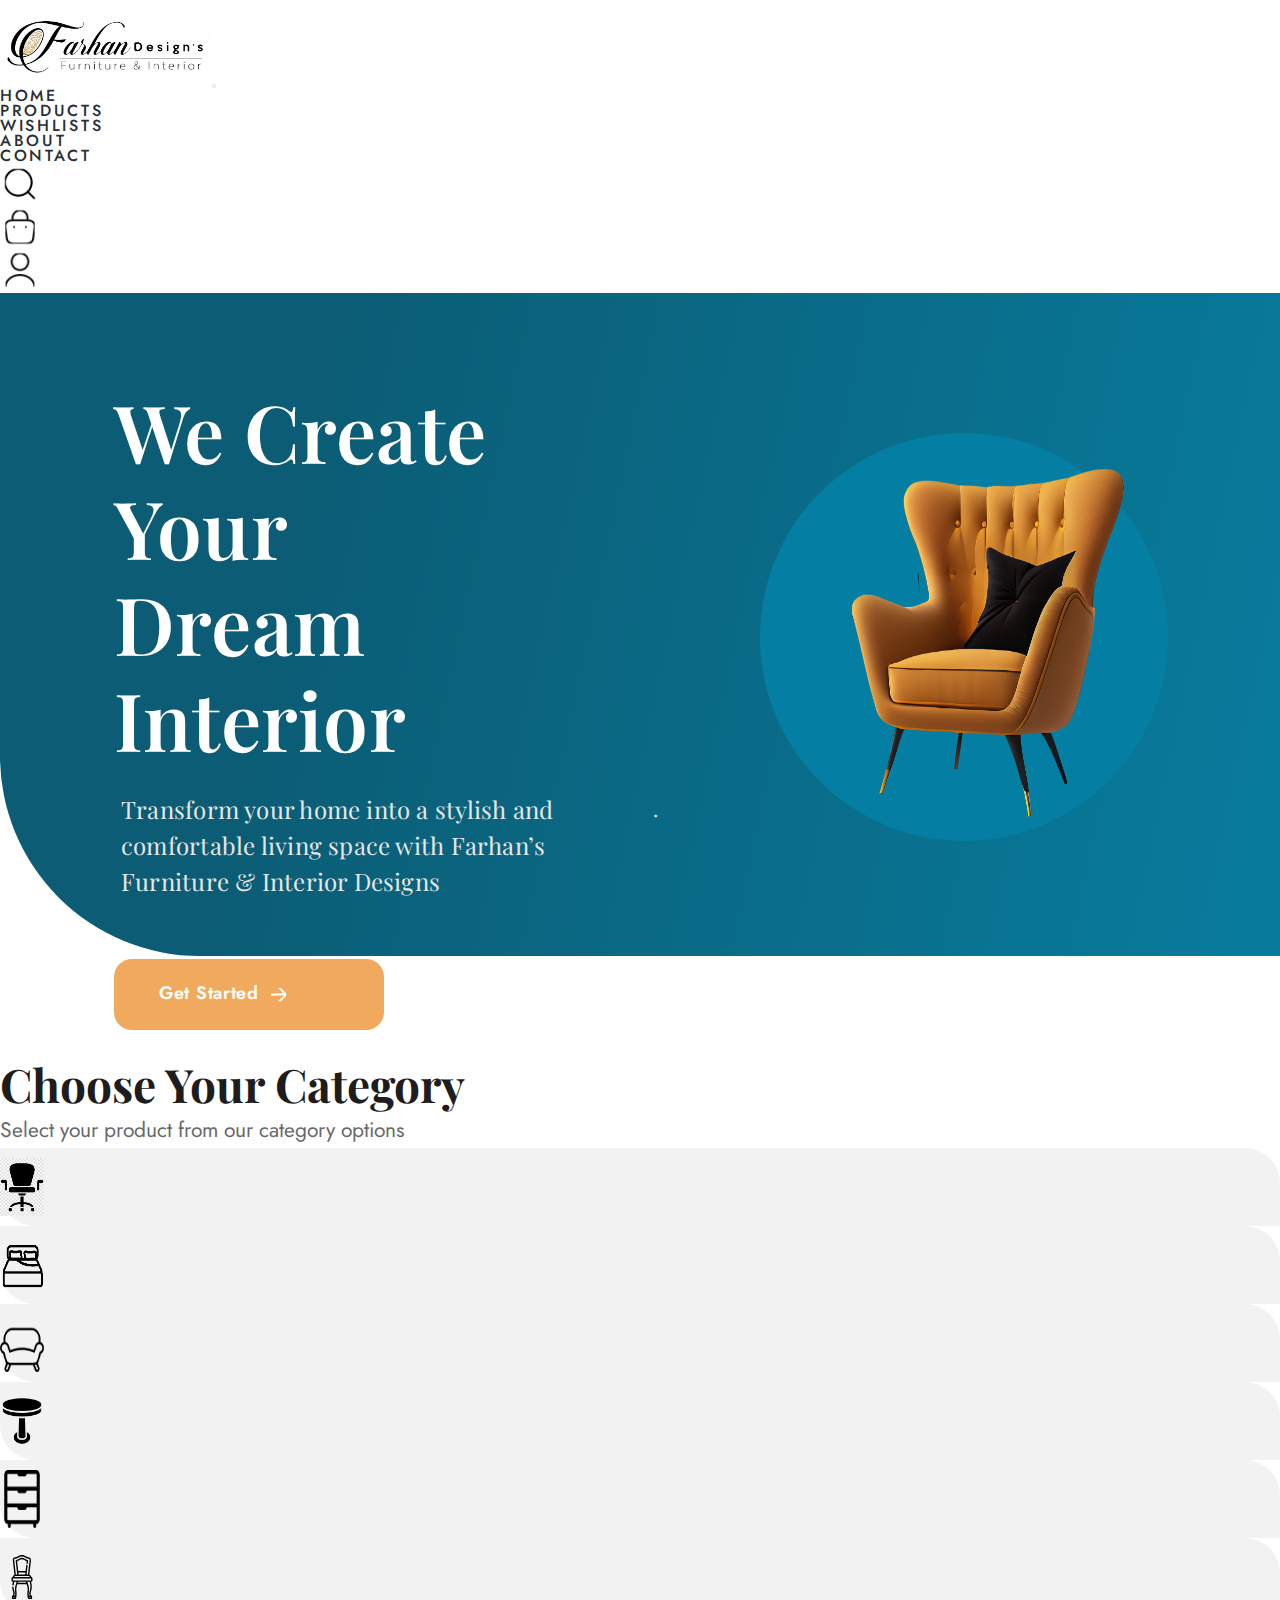
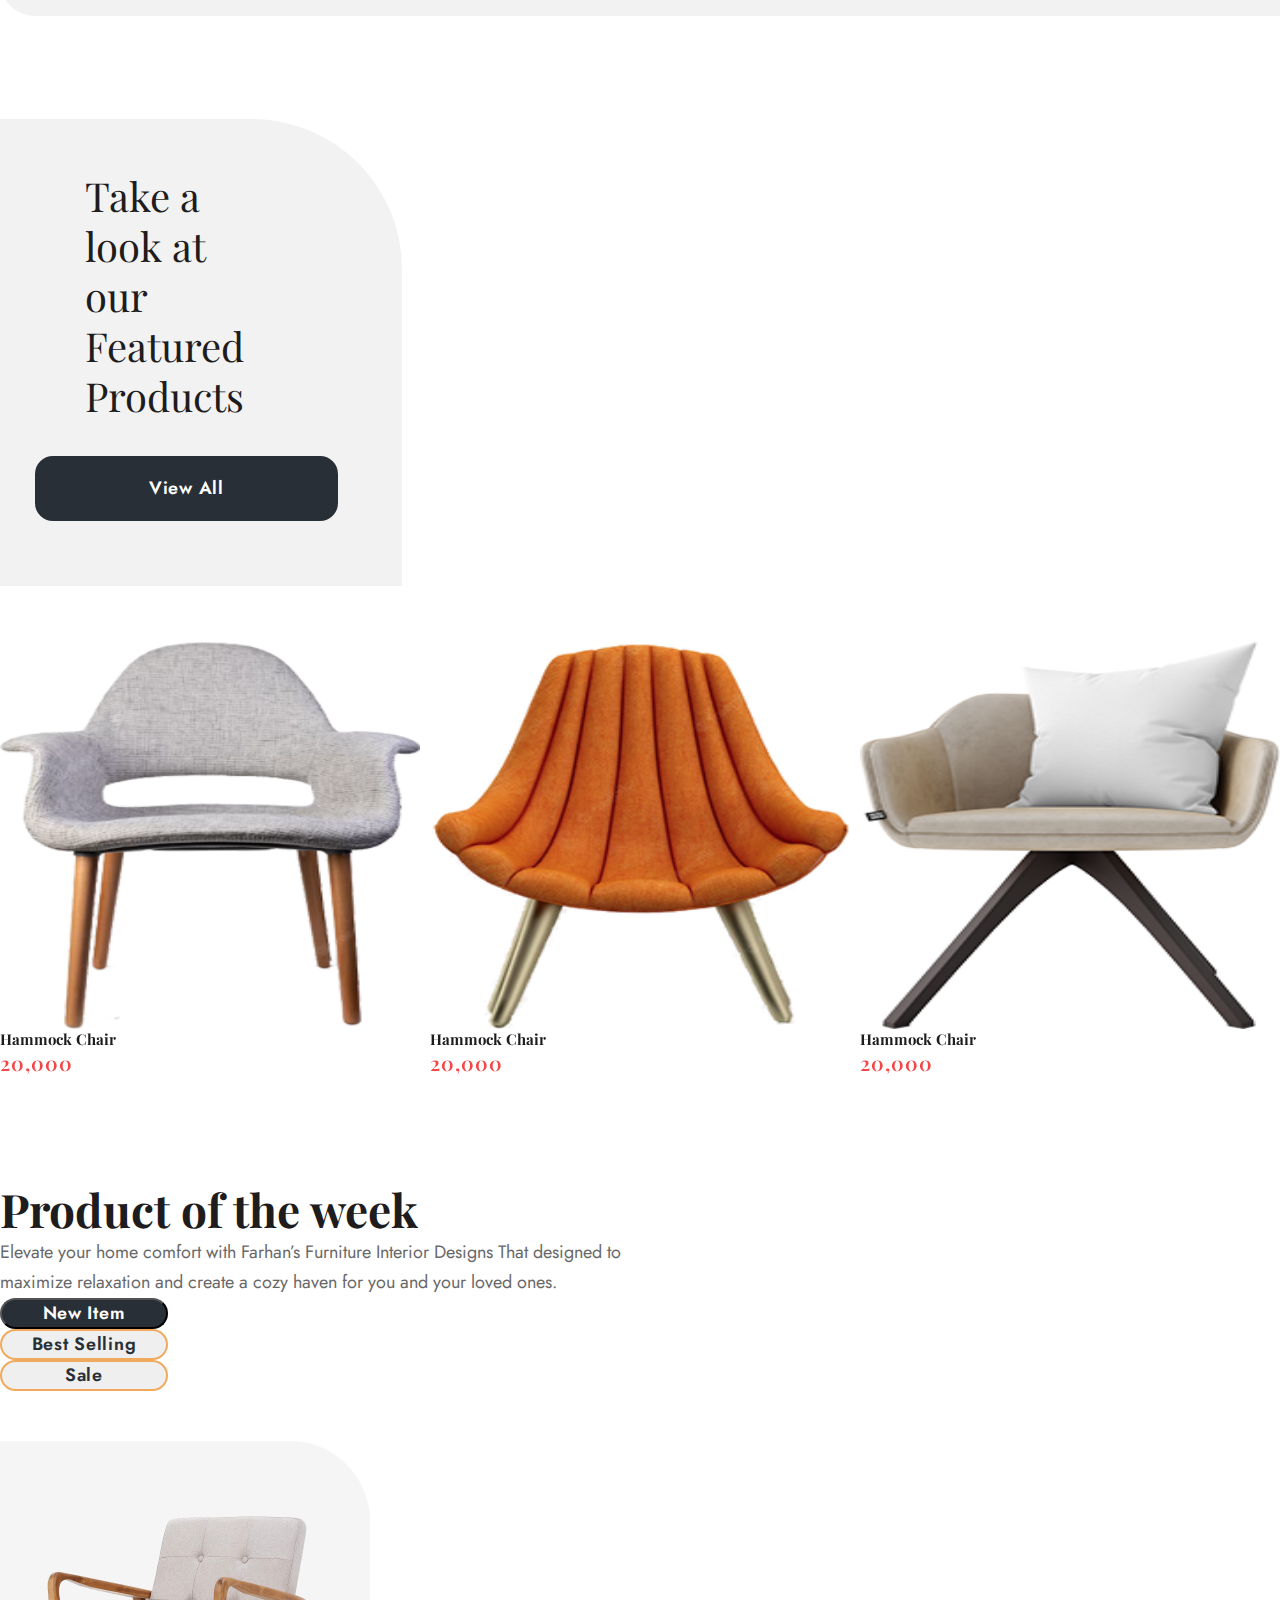
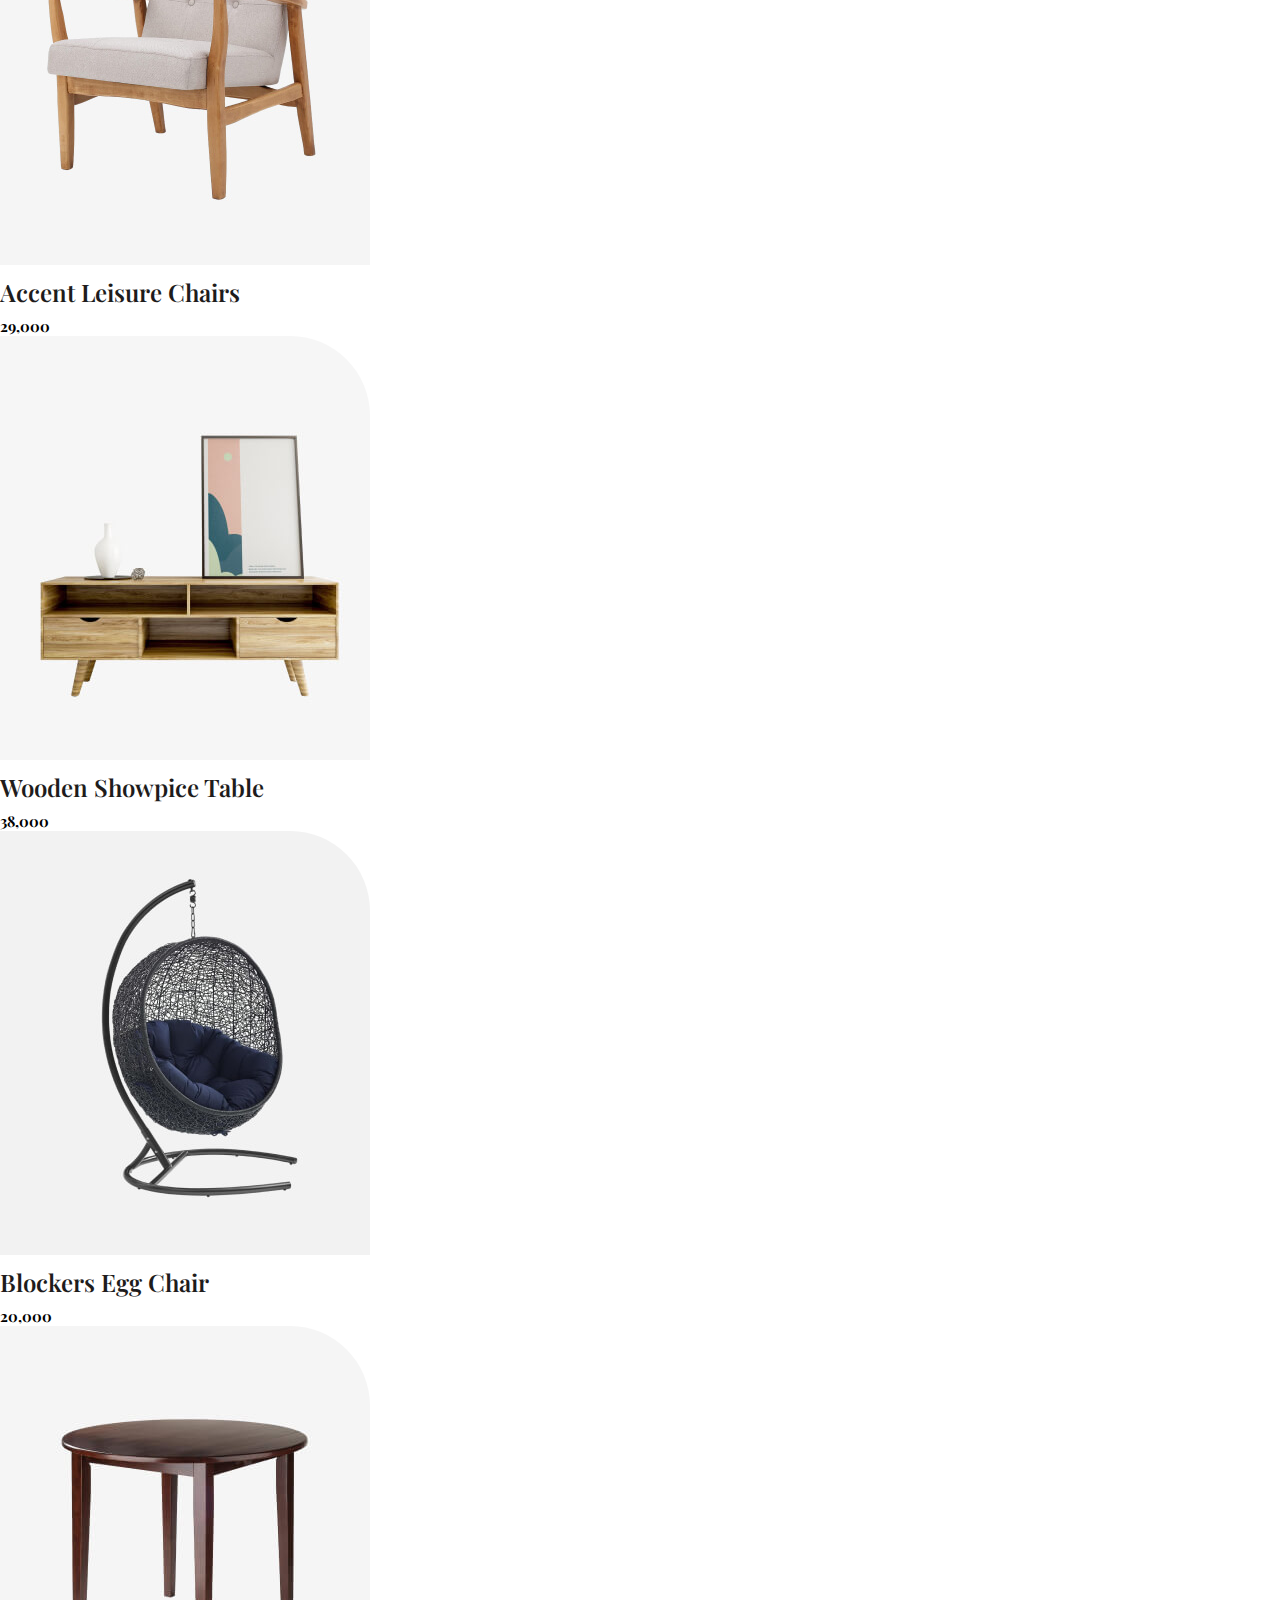
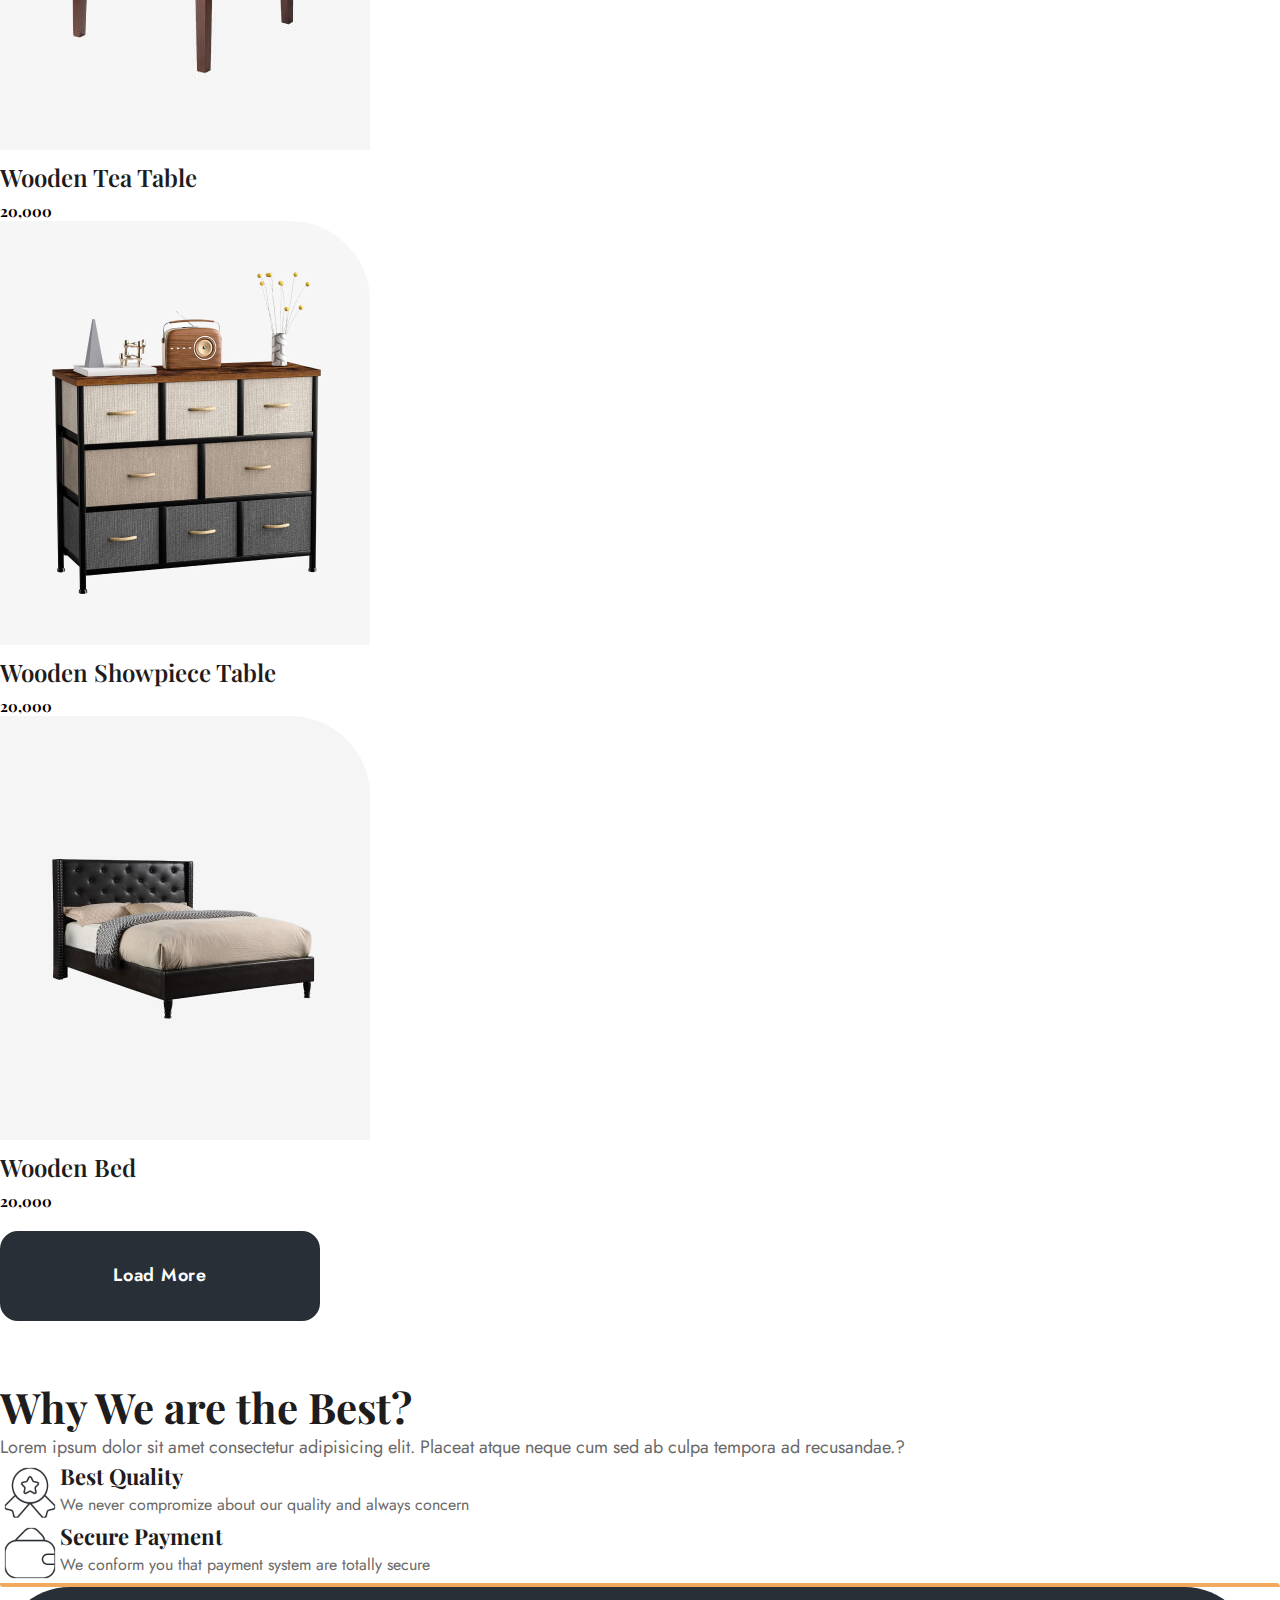
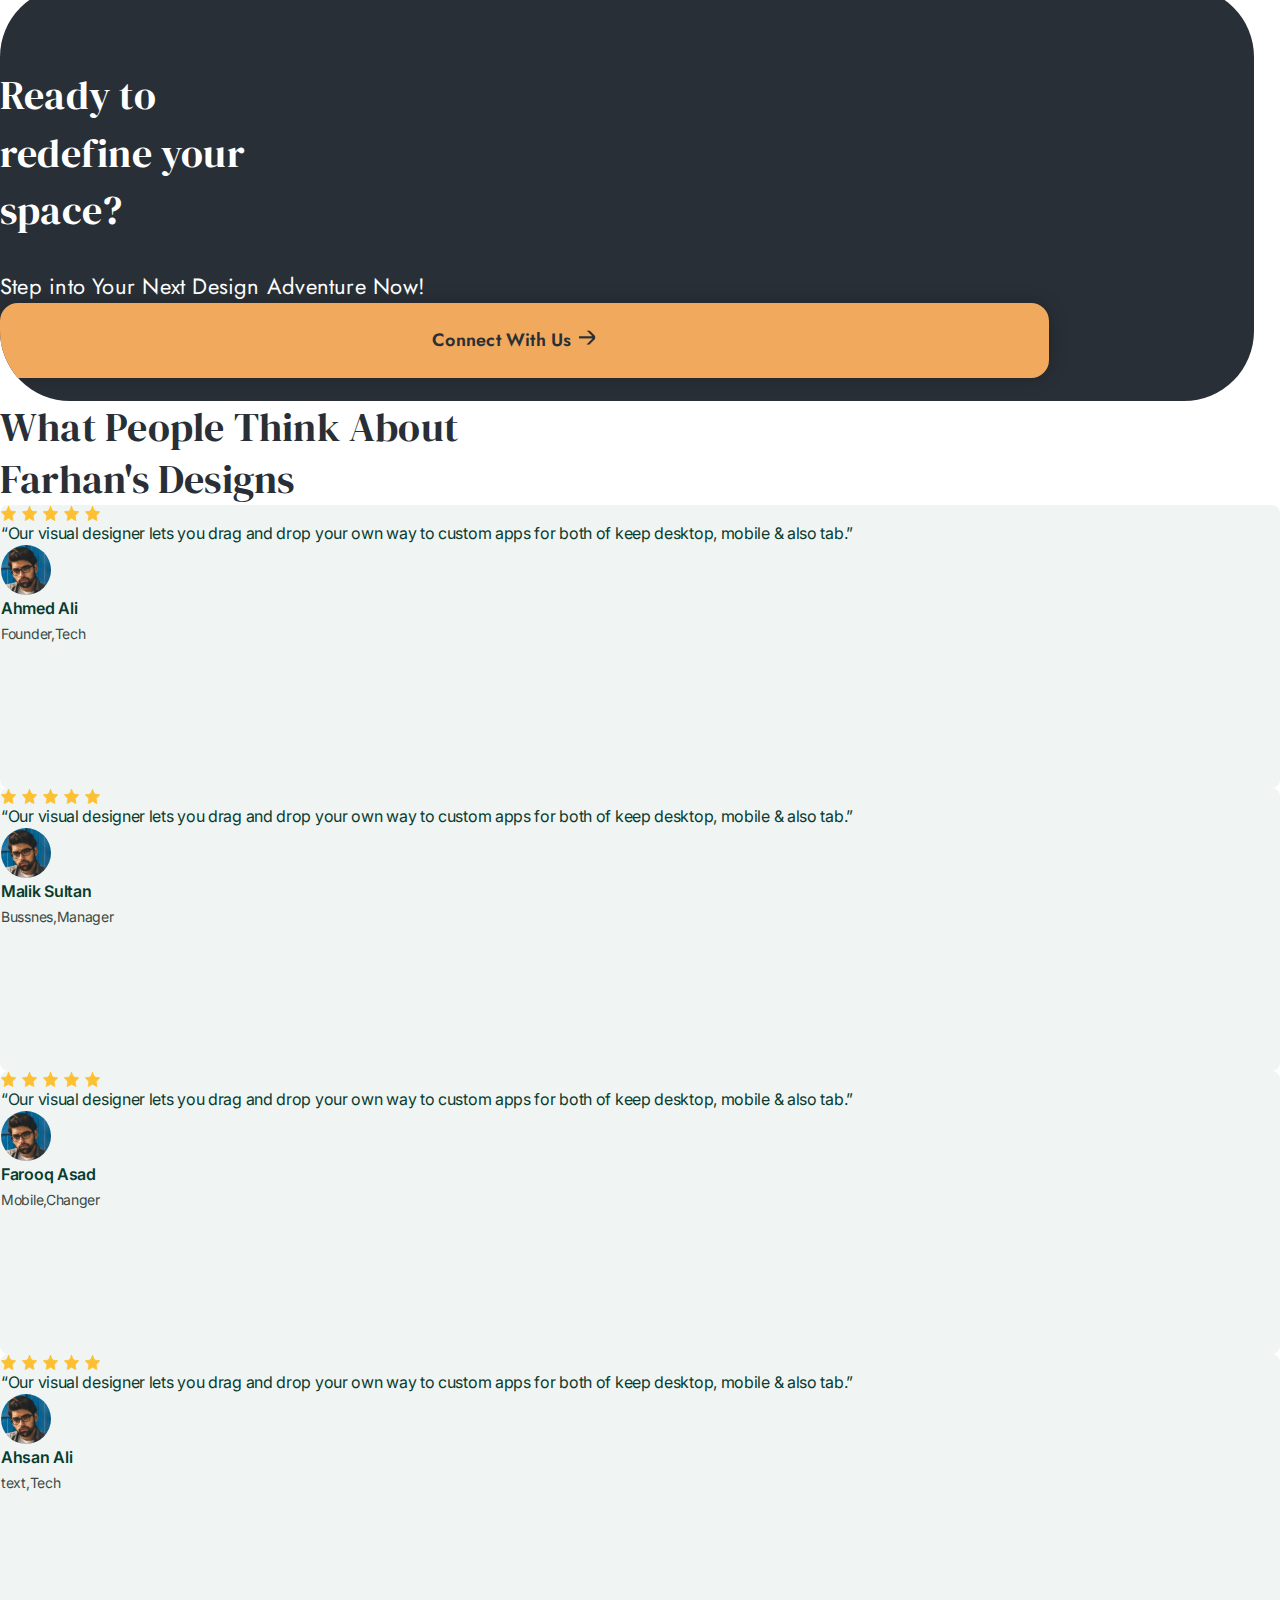
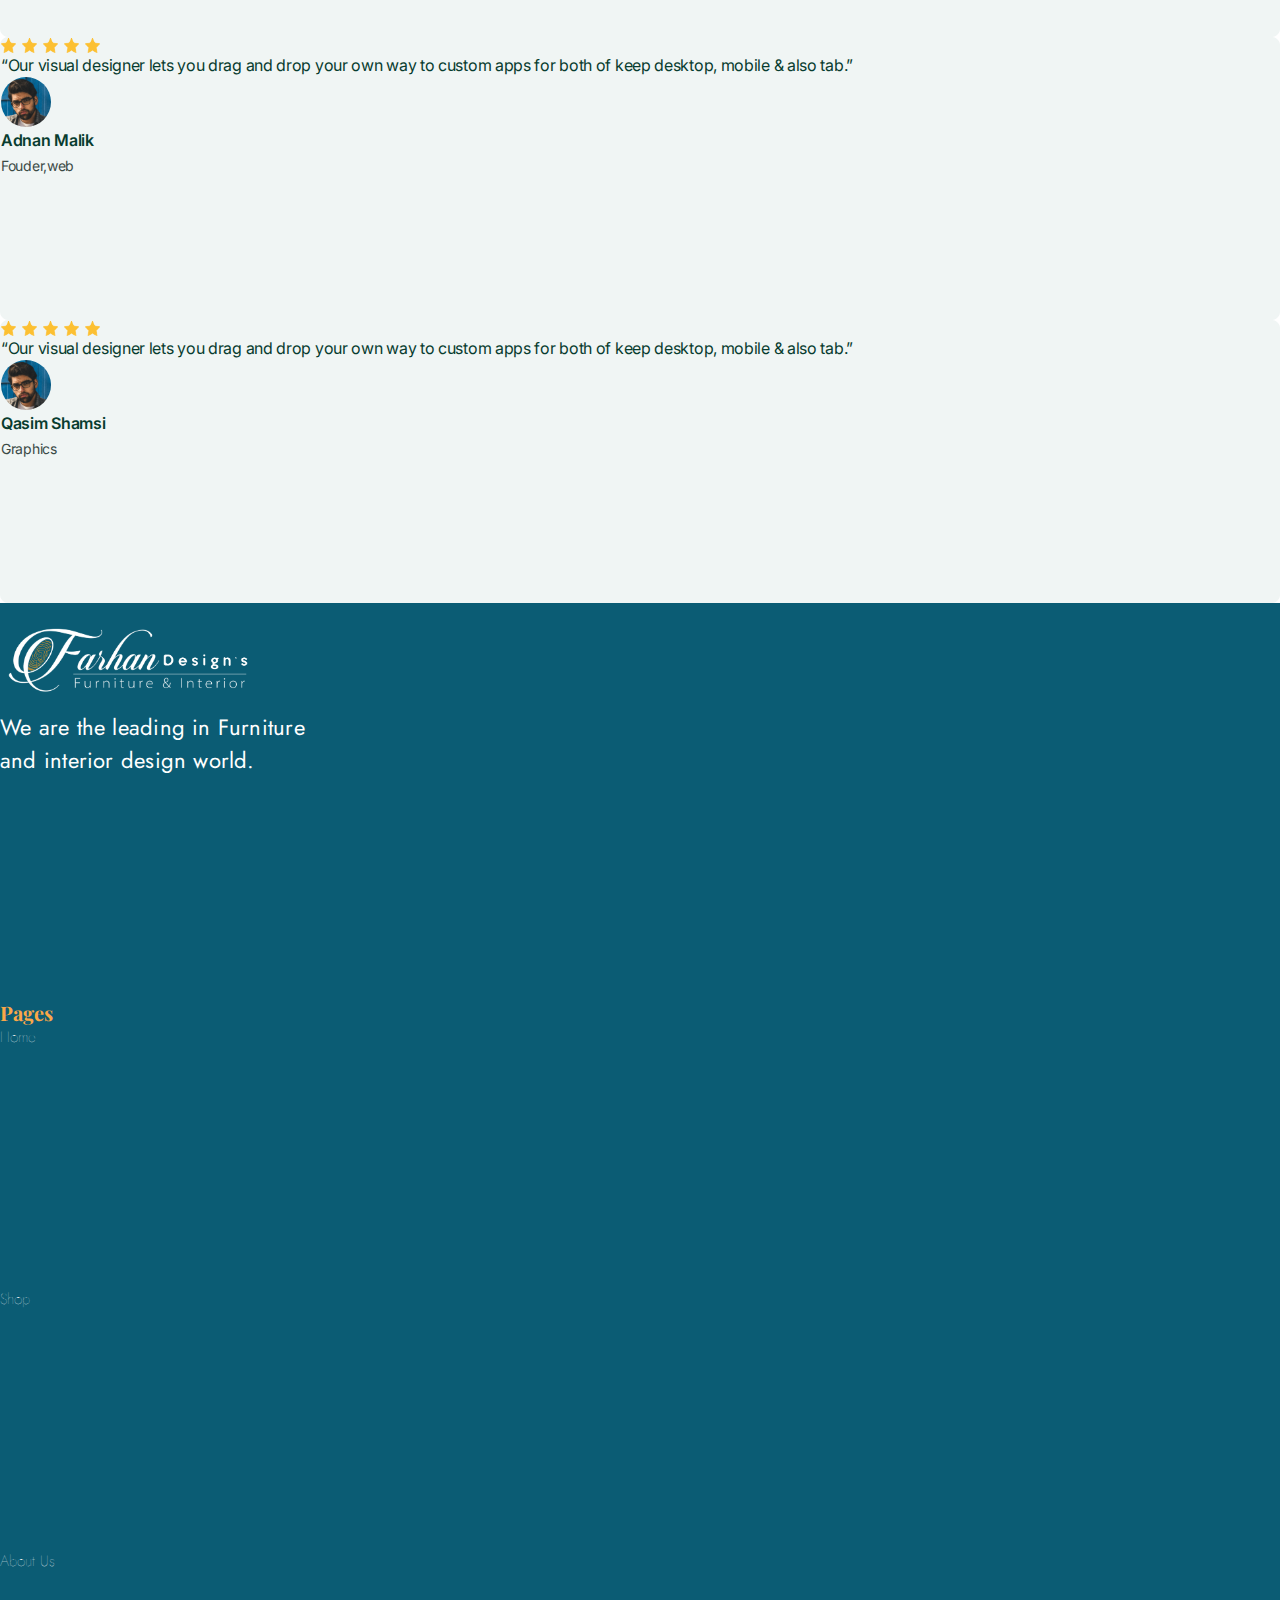
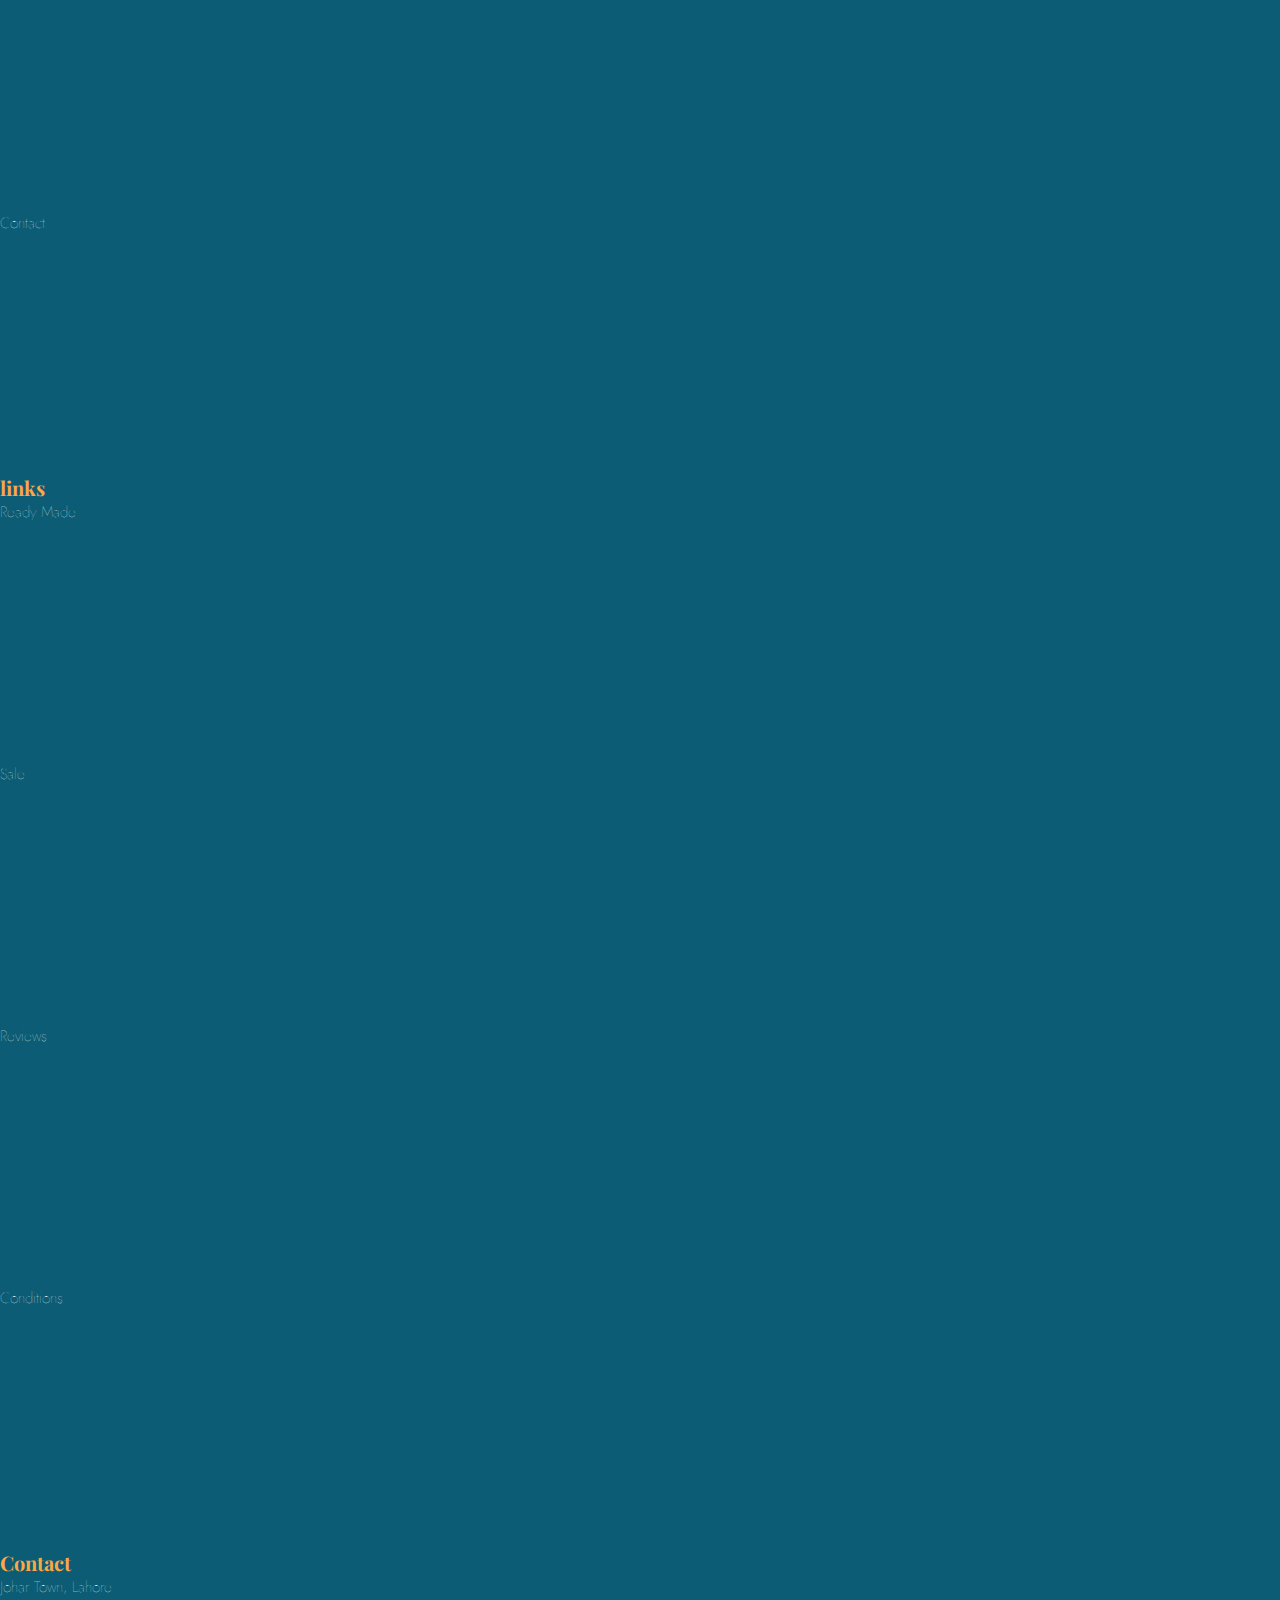
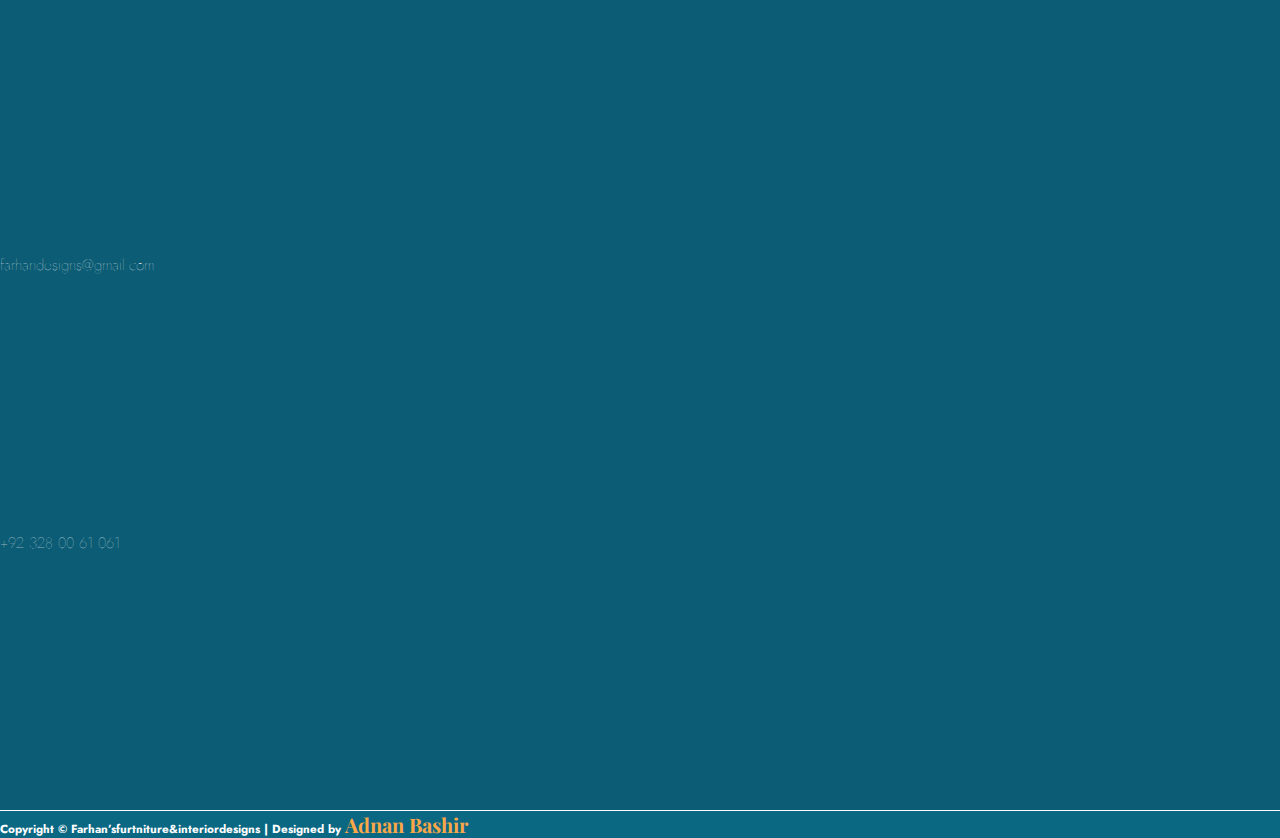
<file: index.html>
<!DOCTYPE html>
<html>

<head>
  <meta charset="utf-8" />
  <link rel="icon" href="/favicon.ico" />
  <meta name="viewport" content="width=device-width, initial-scale=1" />
  <meta name="theme-color" content="#000000" />
  <title>Home</title>
  <link rel="stylesheet" href="https://fonts.googleapis.com/css?family=Inter%3A400%2C600" />
  <link rel="stylesheet" href="https://fonts.googleapis.com/css?family=Jost%3A400%2C500%2C600%2C700" />
  <link rel="stylesheet" href="https://fonts.googleapis.com/css?family=Source+Sans+Pro%3A400%2C500%2C600%2C700" />
  <link rel="stylesheet" href="https://fonts.googleapis.com/css?family=Playfair+Display%3A400%2C600%2C700" />
  <link rel="stylesheet" href="https://fonts.googleapis.com/css?family=Josefin+Sans%3A400" />
  <link rel="stylesheet" href="https://fonts.googleapis.com/css?family=DM+Serif+Display%3A400" />


  <link rel="stylesheet" href="./styles/home.css" />
  <link rel="stylesheet" href="./styles/products.css" />
  <link rel="stylesheet" href="/styles/about-us.css">


  <!-- owlcrousel -->
  <link rel="stylesheet" href="css/owl.carousel.css">
  <link rel="stylesheet" href="css/owl.theme.green.css">

  <script src="js/jquery.min.js"></script>
  <script src="js/owl.carousel.min.js"></script>

  <!-- bootstrap -->
  <link href="https://cdn.jsdelivr.net/npm/bootstrap@5.3.2/dist/css/bootstrap.min.css" rel="stylesheet"
    integrity="sha384-T3c6CoIi6uLrA9TneNEoa7RxnatzjcDSCmG1MXxSR1GAsXEV/Dwwykc2MPK8M2HN" crossorigin="anonymous" />
  <script src="https://cdn.jsdelivr.net/npm/bootstrap@5.3.2/dist/js/bootstrap.bundle.min.js"
    integrity="sha384-C6RzsynM9kWDrMNeT87bh95OGNyZPhcTNXj1NW7RuBCsyN/o0jlpcV8Qyq46cDfL"
    crossorigin="anonymous"></script>
  <!-- fontawesome -->
  <link rel="stylesheet" href="https://cdnjs.cloudflare.com/ajax/libs/font-awesome/6.4.0/css/all.min.css"
    integrity="sha512-iecdLmaskl7CVkqkXNQ/ZH/XLlvWZOJyj7Yy7tcenmpD1ypASozpmT/E0iPtmFIB46ZmdtAc9eNBvH0H/ZpiBw=="
    crossorigin="anonymous" referrerpolicy="no-referrer" />
</head>
<style>
  .navbar-expand-lg .navbar-nav .nav-link {
    font-size: 1.6rem;
    font-weight: 500;
    line-height: 0.875;
    letter-spacing: 0.27rem;
    text-transform: uppercase;
    color: #292f36;
    font-family: Jost, 'Source Sans Pro';
  }

  .font {
    font-family: Jost, 'Source Sans Pro';
  }

  .fs {
    font-weight: 100 !important;
    font-size: 1.5rem !important;
    font-family: Jost, 'Source Sans Pro';
    color: white;
  }

  .fc {
    width: 34rem;
    height: 6.6rem;
    font-size: 2.2rem;
    font-weight: 400;
    line-height: 1.5;
    letter-spacing: 0.022rem;
    color: #ffffff;
    font-family: Jost, 'Source Sans Pro';
  }

  .logoimg {
    width: 20vw !important;
  }

  @media only screen and (max-width: 1100px) {
    .line2 {
      display: none !important;
    }
  }
</style>


<body>
  <nav class="navbar navbar-expand-lg bg-body-tertiary">
    <div class="container-fluid">
      <a class="navbar-brand ms-5 me-5" href="#"><img class="black-1-UzZ" src="./assets/black-1-9fK.png"
          width="210" /></a>
      <button class="navbar-toggler" type="button" data-bs-toggle="collapse" data-bs-target="#navbarSupportedContent"
        aria-controls="navbarSupportedContent" aria-expanded="false" aria-label="Toggle navigation">
        <span class="navbar-toggler-icon"></span>
      </button>
      <div class="collapse navbar-collapse" id="navbarSupportedContent">
        <ul class="navbar-nav me-auto mb-2 mb-lg-0 fs-3 fw-b0ld">
          <li class="nav-item">
            <a class="nav-link active ms-5" aria-current="page" href="/index.html">Home</a>
          </li>
          <li class="nav-item">
            <a class="nav-link active ms-5" aria-current="page" href="/products.html">Products</a>
          </li>
          <li class="nav-item">
            <a class="nav-link active ms-5" aria-current="page" href="/wishlist.html">Wishlists</a>
          </li>
          <li class="nav-item">
            <a class="nav-link active ms-5" aria-current="page" href="/about-us.html">About</a>
          </li>

          <li class="nav-item">
            <a class="nav-link active ms-5" aria-current="page" href="/contact-us.html">Contact</a>
          </li>

        </ul>
        <ul class="navbar-nav me-auto mb-2 mb-lg-0 fs-3 fw-b0ld">
          <li class="nav-item">
            <a class="nav-link active ms-5" aria-current="page" href="/contact-us.html"><img
                src="./assets/bb29d6771ee2f2a1435d9searchsvg-cQM.png" alt="" width="40"></a>
          </li>
          <li class="nav-item">
            <a class="nav-link active ms-5" aria-current="page" href="/contact-us.html"><img
                src="./assets/bb2e1e4a7e50a9a34802bbag-2svg-gNZ.png" alt="" width="40"></a>
          </li>
          <li class="nav-item">
            <a class="nav-link active ms-5" aria-current="page" href="/contact-us.html"><img src="./assets/link-tBf.png"
                alt="" width="40"></a>
          </li>
        </ul>
      </div>
    </div>
  </nav>


  <div class="container-fluid">
    <div class="row">
      <div class="col-12 conatainer-whatsapp">
        <div class="whatsapp">
          <a href="https://wa.me/message/32NYWVN63J7ZO1"><i class="fa-brands fa-square-whatsapp fa-bounce"
              style="color: #35b224;"></i>
          </a>
        </div>
      </div>
    </div>
  </div>

  <div class="home-8EZ">
    <div class="auto-group-9cus-giZ">
      <div class="auto-group-2gdj-zjF">
        <div class="auto-group-jbbb-9s3">
          <div class="heading-1-lets-create-your-Tsj">
            We Create Your
            <br />
            Dream Interior
          </div>
          <div
            class="transform-your-home-into-a-stylish-and-comfortable-living-space-with-farhans-furniture-interior-designs-9Vf">
            <span
              class="transform-your-home-into-a-stylish-and-comfortable-living-space-with-farhans-furniture-interior-designs-9Vf-sub-0">Transform
              your home into a stylish and comfortable living space
              with Farhan’s Furniture &amp; Interior Designs</span>
            <span
              class="transform-your-home-into-a-stylish-and-comfortable-living-space-with-farhans-furniture-interior-designs-9Vf-sub-1">.</span>
          </div>
          <div class="link-EZ3">
            <img class="b8f9af38fe110840d93ebutton-arrow-goldsvg-fill-a77"
              src="./assets/b8f9af38fe110840d93ebutton-arrow-goldsvg-fill.png" />
            <div class="get-started-HGR">Get Started</div>
          </div>
        </div>
        <div class="auto-group-eszd-LkV">
          <div class="ellipse-20-h5F"></div>
          <div class="untitled-design-5-1-za9"></div>
        </div>
      </div>
    </div>

    <div class="container-fluid mb-5">
      <div class="row">
        <div class="col-11">
          <h1 class="text-center sh5 mt-5">Choose Your Category</h1>
          <h3 class="text-center mb-5 select">Select your product from our category options</h3>
        </div>
      </div>
    </div>



    <!-- 6div -->

    <div class="container-fluid">
      <div class="row justify-content-center">
        <div class="col-10">
          <div class="row justify-content-center">
            <div class="col-md-1 col-3 mb-3 justify-content-evenly ">
              <div class="bgc d-flex justify-content-center align-items-center">
                <div id="chair"></div>
              </div>
            </div>
            <div class="col-md-1 col-3 mb-3">
              <div class="bgc d-flex justify-content-center align-items-center">
                <div id="bed"></div>
              </div>
            </div>
            <div class="col-md-1 col-3 mb-3">
              <div class="bgc d-flex justify-content-center align-items-center">
                <div id="sofa"></div>
              </div>
            </div>
            <div class="col-md-1 col-3 mb-3">
              <div class="bgc d-flex justify-content-center align-items-center">
                <div id="table"></div>
              </div>
            </div>
            <div class="col-md-1 col-3 mb-3">
              <div class="bgc d-flex justify-content-center align-items-center">
                <div id="side-drawer"></div>
              </div>
            </div>
            <div class="col-md-1 col-3 mb-3">
              <div class="bgc d-flex justify-content-center align-items-center">
                <div id="dining-chair"></div>
              </div>
            </div>
          </div>
        </div>
      </div>
    </div>




    <!-- for 1st chairs  -->

    <div class="container-fluid take">
      <div class="row d-flex justify-content-center">
        <div class="col-5 hh">
          <div class="write1">
            <h1 class="win">Take a look
              at our Featured
              Products</h1>
            <button class="btnn1">View All</button>
          </div>
        </div>
        <div class="col-6 hh">
          <br><br><br><br>
          <div class="chairr">

            <div class="tags-crsl">

              <div class="owl-2 owl-carousel owl-theme">
                <div class="item tags-item img-fluid img11"><img
                    src="./assets/f8860b47f2030c52428a8ehammock-category-pagepng.png" alt="">

                  <div class="simg-text text-center">
                    <h2 class="hchair">Hammock Chair</h2>
                    <a class="btn1" href="#">20,000</a>
                  </div>
                </div>

                <div class="item tags-item img-fluid img12"><img
                    src="./assets/f87ddac7b20c85d9227229savanna-category-pagepng.png" alt="">

                  <div class="simg-text text-center">
                    <h2 class="hchair">Hammock Chair</h2>
                    <a class="btn1" href="#">20,000</a>
                  </div>
                </div>
                <div class="item tags-item img-fluid img13"><img
                    src="./assets/f88565897bcb42dc30a92eadirondack-category-pagepng.png" alt="">

                  <div class="s-text">

                    <div class="simg-text text-center">
                      <h2 class="hchair">Hammock Chair</h2>
                      <a class="btn1" href="#">20,000</a>
                    </div>

                  </div>

                </div>

              </div>

            </div>
          </div>
        </div>
      </div>


      <!-- 1st chair  -->

      <div class="container-fluid mb-5 week">
        <div class="row justify-content-center mt-5">
          <div class="col-11 text-center">
            <h1 class="text-center sh5 mt-5">Product of the week</h1>
            <h3 class="text-center mx-auto sh1 mb-5">Elevate your home comfort with Farhan’s Furniture Interior Designs
              That designed to maximize relaxation and create a
              cozy haven for you and your loved ones.</h3>
          </div>
        </div>
      </div>
      <div class="container-fluid">
        <div class="row justify-content-center">
          <div class="col-11 d-flex justify-content-center">
            <button class="bt1">New Item</button>
            <button class="bt2 mx-5">Best Selling</button>
            <button class="bt3">Sale</button>
          </div>
        </div>
      </div>
      <!-- end all  -->

      <!-- all  -->

      <div class="container-fluid week pt-5" id="alll">
        <div class="row pb-5">
          <div class="col-lg-4 col-6 mt-5">
            <img src="./assets/list-listitem-link-62d641ad69615a8f5b7134b4product-chair-1jpg.png"
              class="img-fluid mx-auto corner" alt="" />

            <div class="s-text">
              <br />
              <div class="simg-text">
                <h1 class="weekt1">Accent Leisure Chairs</h1>
                <h2>29,000</h2>

              </div>
            </div>
          </div>
          <div class="col-lg-4 col-6 mt-5">
            <img src="./assets/list-listitem-link-62d64275f8517774e2bef738product-drawer-1jpg.png"
              class="img-fluid mx-auto corner" alt="" />

            <div class="s-text">
              <br />
              <div class="simg-text">
                <h1 class="weekt1">Wooden Showpice Table</h1>
                <h2>38,000</h2>
              </div>
            </div>
          </div>
          <div class="col-lg-4 col-6 mt-5">
            <img src="./assets/list-listitem-link-62d642deca41695a1cf043e4product-chair-2jpg.png"
              class="img-fluid mx-auto corner" alt="" />

            <div class="s-text">
              <br />
              <div class="simg-text">
                <h1 class="weekt1">Blockers Egg Chair</h1>
                <h2>20,000</h2>
              </div>
            </div>
          </div>
          <div class="col-lg-4 col-6 mt-5">
            <img src="./assets/list-listitem-link-62d8ec79d8f3b1d3ab64d662product-table-1jpg.png"
              class="img-fluid mx-auto corner" alt="" />

            <div class="s-text">
              <br />
              <div class="simg-text">
                <h1 class="weekt1">Wooden Tea Table</h1>
                <h2>20,000</h2>
              </div>
            </div>
          </div>

          <div class="col-lg-4 col-6 mt-5">
            <img src="./assets/list-listitem-link-62d643b1b4338725b55f70a5product-drawer-2jpg.png"
              class="img-fluid mx-auto corner" alt="" />

            <div class="s-text">
              <br />
              <div class="simg-text">
                <h1 class="weekt1">Wooden Showpiece Table</h1>
                <h2>20,000</h2>
              </div>
            </div>
          </div>
          <div class="col-lg-4 col-6 mt-5">
            <img src="./assets/list-listitem-link-62d64567958cf05f6e27747cproduct-bed-1jpg.png"
              class="img-fluid mx-auto corner" alt="" />

            <div class="s-text">
              <br />
              <div class="simg-texr">
                <h1 class="weekt1">Wooden Bed</h1>
                <h2>20,000</h2>
              </div>
            </div>
          </div>
        </div>
      </div>
    </div>
  </div>
  <div class="container-fluid">
    <div class="row justify-content-center">
      <div class="col-12 justify-content-center text-center">
        <button class="wbtn">Load More</button>
      </div>
    </div>
  </div>


  <!-- we are best  -->
  <div class="container">
    <div class="row best-img">
      <div class="col-sm-6 mb-5">
        <div class="text">
          <h1 class="text1">Why We are the Best?</h1>
          <h4 class="textp">Lorem ipsum dolor sit amet consectetur adipisicing elit. Placeat atque neque cum sed ab
            culpa tempora
            ad recusandae.?</h4>


          <div class="best mt-5 mb-5">
            <img class="icoo me-2" src="./assets/main-section-62d78479a42cb259c5ad3906promo-icon-4svg.png" alt=""
              width="20vw">
            <div class="icoot">
              <h2 class="best-q">
                Best Quality</h2>
              <h4 class="best-a">We never compromize about our
                quality and always concern</h4>
            </div>
          </div>
          <div class="best">
            <img class="icoo me-2" src="./assets/main-section-62d78478cddf7ad706d409c4promo-icon-3svg.png" alt=""
              width="20vw">
            <div class="icoot">
              <h2 class="best-q"> Secure Payment</h2>
              <h4 class="best-a">We conform you that payment
                system are totally secure</h4>
            </div>
          </div>

        </div>
      </div>
      <div class="col-sm-5 img-best"></div>
    </div>
  </div>

  <!-- redefine  -->
  <div class="container mb-5 mt-5 black">
    <div class="row best-img justify-content-center">
      <div class="col-md-5 col-9">
        <h1 class="readyt">
          Ready to
          redefine your space?</h1>
        <h4 class="text3">Step into Your Next Design Adventure Now!</h4>
        <div class="but">
          <button class="readybtn">Connect With Us <img
              src="./assets/b8f9045c57a7452b114bbutton-arrow-blacksvg-fill.png" alt="" width="20vw"></button>
        </div>

      </div>

      <div class="col-md-5 col-6  rdhide">
        <div class="imgready">
          <img class="imgrch img-fluid"
            src="./assets//region-carousel-group-1-of-3-62d4f31bfd4c710f03e787d4home-1-hero-img-1png.png" alt="">
        </div>
        <div class="bollready"></div>

      </div>
    </div>
  </div>

  <!-- REVIEWS  -->



  <div class="container-fluid mt-5 mb-5 justify-content-center">
    <div class="row">
      <div class="col-12 text-center justify-content-center d-flex">
        <div class="review-h">
          What People Think About Farhan's Designs
        </div>
      </div>
    </div>
  </div>

  <div class="container mt-5">
    <div class="row justify-content-center">
      <div class="col-md-4 col-8 justify-content-center mt-2">
        <div class="r-t">
          <div>
            <img  class="r-icon" src="./assets/path-copy-4-QnZ.png" alt="">
            <img  class="r-icon" src="./assets/path-copy-4-QnZ.png" alt="">
            <img  class="r-icon" src="./assets/path-copy-4-QnZ.png" alt="">
            <img  class="r-icon" src="./assets/path-copy-4-QnZ.png" alt="">
            <img  class="r-icon" src="./assets/path-copy-4-QnZ.png" alt="">
          </div>
          <div class="r-text d-flex mt-5 mb-5">
            “Our visual designer lets you drag and drop your own way to custom apps for both of keep desktop, mobile & also tab.”
          </div>
          <div class="r-g d-flex">
            <div class="r-g-img"></div>
            <div class="name">
              <div class="name-g">Ahmed Ali</div>
              <div class="name-w">Founder,Tech</div>
            </div>
          </div>
        </div>
      </div>
      
      <div class="col-md-4 col-8 justify-content-center mt-2">
        <div class="r-t">
          <div>
            <img class="r-icon" src="./assets/path-copy-4-QnZ.png" alt="">
            <img class="r-icon" src="./assets/path-copy-4-QnZ.png" alt="">
            <img class="r-icon" src="./assets/path-copy-4-QnZ.png" alt="">
            <img class="r-icon" src="./assets/path-copy-4-QnZ.png" alt="">
            <img class="r-icon" src="./assets/path-copy-4-QnZ.png" alt="">
          </div>
          <div class="r-text d-flex mt-5 mb-5">
            “Our visual designer lets you drag and drop your own way to custom apps for both of keep desktop, mobile & also
            tab.”
          </div>
          <div class="r-g d-flex">
            <div class="r-g-img"></div>
            <div class="name">
              <div class="name-g">Malik Sultan</div>
              <div class="name-w">Bussnes,Manager</div>
            </div>
          </div>
        </div>
      </div>

      <div class="col-md-4 col-8 justify-content-center mt-2">
        <div class="r-t">
          <div>
            <img class="r-icon" src="./assets/path-copy-4-QnZ.png" alt="">
            <img class="r-icon" src="./assets/path-copy-4-QnZ.png" alt="">
            <img class="r-icon" src="./assets/path-copy-4-QnZ.png" alt="">
            <img class="r-icon" src="./assets/path-copy-4-QnZ.png" alt="">
            <img class="r-icon" src="./assets/path-copy-4-QnZ.png" alt="">
          </div>
          <div class="r-text d-flex mt-5 mb-5">
            “Our visual designer lets you drag and drop your own way to custom apps for both of keep desktop, mobile & also
            tab.”
          </div>
          <div class="r-g d-flex">
            <div class="r-g-img"></div>
            <div class="name">
              <div class="name-g">Farooq Asad</div>
              <div class="name-w">Mobile,Changer</div>
            </div>
          </div>
        </div>
      </div>

      <div class="col-md-4 col-8 justify-content-center mt-2">
        <div class="r-t">
          <div>
            <img class="r-icon" src="./assets/path-copy-4-QnZ.png" alt="">
            <img class="r-icon" src="./assets/path-copy-4-QnZ.png" alt="">
            <img class="r-icon" src="./assets/path-copy-4-QnZ.png" alt="">
            <img class="r-icon" src="./assets/path-copy-4-QnZ.png" alt="">
            <img class="r-icon" src="./assets/path-copy-4-QnZ.png" alt="">
          </div>
          <div class="r-text d-flex mt-5 mb-5">
            “Our visual designer lets you drag and drop your own way to custom apps for both of keep desktop, mobile & also
            tab.”
          </div>
          <div class="r-g d-flex">
            <div class="r-g-img"></div>
            <div class="name">
              <div class="name-g">Ahsan Ali</div>
              <div class="name-w">text,Tech</div>
            </div>
          </div>
        </div>
      </div>

      <div class="col-md-4 col-8 justify-content-center mt-2">
        <div class="r-t">
          <div>
            <img class="r-icon" src="./assets/path-copy-4-QnZ.png" alt="">
            <img class="r-icon" src="./assets/path-copy-4-QnZ.png" alt="">
            <img class="r-icon" src="./assets/path-copy-4-QnZ.png" alt="">
            <img class="r-icon" src="./assets/path-copy-4-QnZ.png" alt="">
            <img class="r-icon" src="./assets/path-copy-4-QnZ.png" alt="">
          </div>
          <div class="r-text d-flex mt-5 mb-5">
            “Our visual designer lets you drag and drop your own way to custom apps for both of keep desktop, mobile & also
            tab.”
          </div>
          <div class="r-g d-flex">
            <div class="r-g-img"></div>
            <div class="name">
              <div class="name-g">Adnan Malik</div>
              <div class="name-w">Fouder,web</div>
            </div>
          </div>
        </div>
      </div>

      <div class="col-md-4 col-8 justify-content-center mt-2">
        <div class="r-t">
          <div>
            <img class="r-icon" src="./assets/path-copy-4-QnZ.png" alt="">
            <img class="r-icon" src="./assets/path-copy-4-QnZ.png" alt="">
            <img class="r-icon" src="./assets/path-copy-4-QnZ.png" alt="">
            <img class="r-icon" src="./assets/path-copy-4-QnZ.png" alt="">
            <img class="r-icon" src="./assets/path-copy-4-QnZ.png" alt="">
          </div>
          <div class="r-text d-flex mt-5 mb-5">
            “Our visual designer lets you drag and drop your own way to custom apps for both of keep desktop, mobile & also
            tab.”
          </div>
          <div class="r-g d-flex">
            <div class="r-g-img"></div>
            <div class="name">
              <div class="name-g">Qasim Shamsi</div>
              <div class="name-w">Graphics</div>
            </div>
          </div>
        </div>
      </div>
    </div>
  </div>



  
  <!-- footer  -->
  <div class="container-fluid mt-5">
    <div class="row blue justify-content-evenly">

      <!-- First Column -->
      <div class="col-md-5">
        <img class="logoimg" src="./assets/white-1-uuP.png">
        <h3 class="fc ms-4">We are the leading in Furniture and interior design world.</h3>
        <div class="icon mt-5 icenter">
          <a href="https://www.facebook.com/Farhandesigns0?mibextid=ZbWKwL "><i
              class="fa-brands fa-facebook fa-2xl"></i></a>
          <a href=""><i class="fa-brands fa-twitter fa-2xl"></i></a>
          <a href="https://wa.me/message/32NYWVN63J7ZO1"><i class="fa-brands fa-whatsapp fa-2xl"></i></a>
          <a href="https://www.instagram.com/farhandesings?igsh=MXVocjM1Y2VlZGhobA== "><i
              class="fa-brands fa-instagram fa-2xl"></i></a>
        </div>
      </div>

      <!-- Second Column -->
      <div class="col-md-5 nop text-center">
        <div class="lines3 d-flex foo">

          <!-- Page Links -->
          <div class="line1 mb-4">
            <h3 class="mb-4"><span class="clr">Pages</span></h3>
            <h4 class="fs">Home</h4>
            <h4 class="fs">Shop</h4>
            <h4 class="fs">About Us</h4>
            <h4 class="fs">Contact</h4>
          </div>

          <div class="line2 mb-44">
            <h3 class="mb-4"><span class="clr">links</span></h3>
            <h4 class="fs">Ready Made</h4>
            <h4 class="fs">Sale</h4>
            <h4 class="fs">Reviews</h4>
            <h4 class="fs">Conditions</h4>
          </div>

          <!-- Contact Info -->
          <div class="line3">
            <h3 class="mb-4 font"><span class="clr">Contact</span></h3>
            <h4 class="fs">Johar Town, Lahore</h4>
            <h4 class="fs">farhandesigns@gmail.com</h4>
            <h4 class="fs">+92 328 00 61 061</h4>
          </div>

        </div>
      </div>

    </div>
  </div>


  <div class="container-fluid foot">
    <div class="row">
      <div class="col-12">
        <h3 class="text-center right">Copyright © Farhan’sfurtniture&interiordesigns | Designed by
          <span class="clr">Adnan Bashir</span>
        </h3>
      </div>
    </div>
  </div>




  <!-- owl  -->
  <script>
    $('.owl-2').owlCarousel({
      loop: true,
      margin: 10,
      nav: false,
      dots: false,
      autoplay: true,
      autoplayTimeout: 2000,
      autoplayHoverPause: true,
      responsive: {
        0: {
          items: 1
        },
        600: {
          items: 2
        },
        1000: {
          items: 3
        }
      }
    })
  </script>

</body>

</html>
</file>
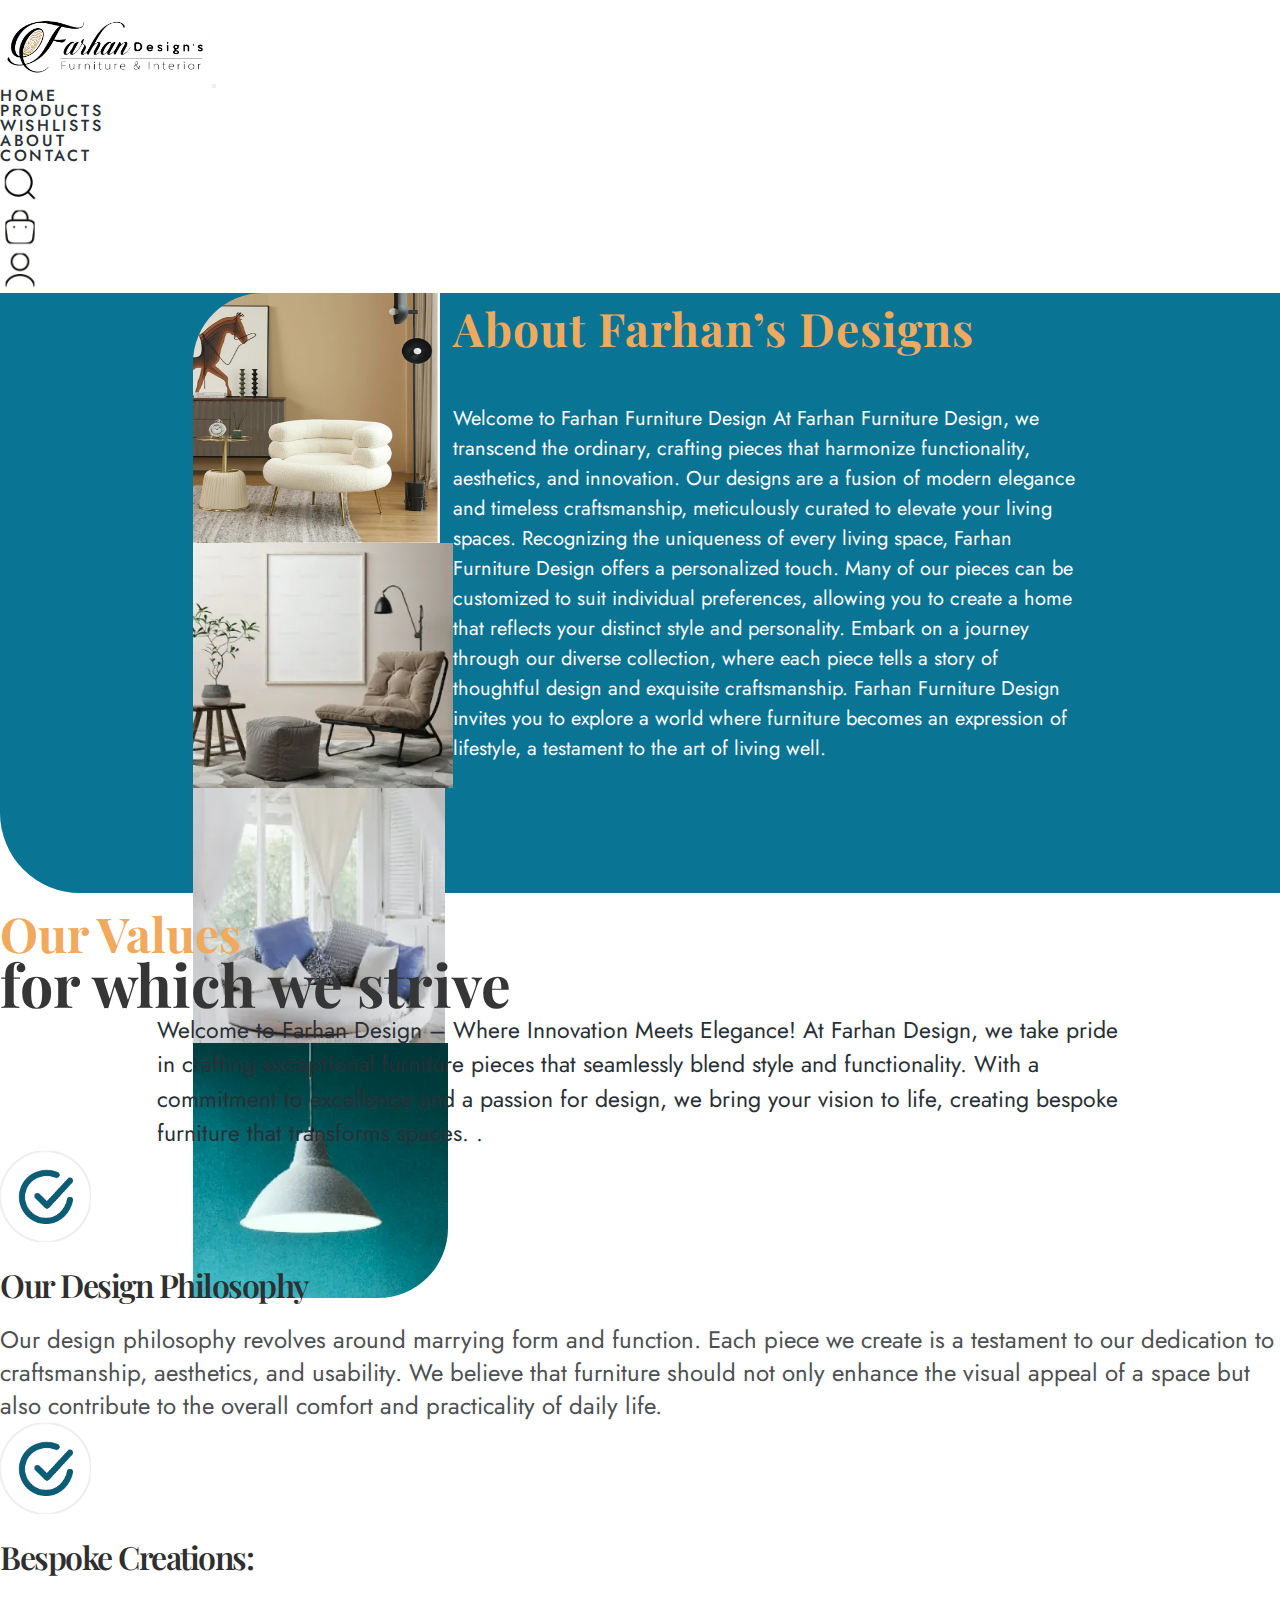
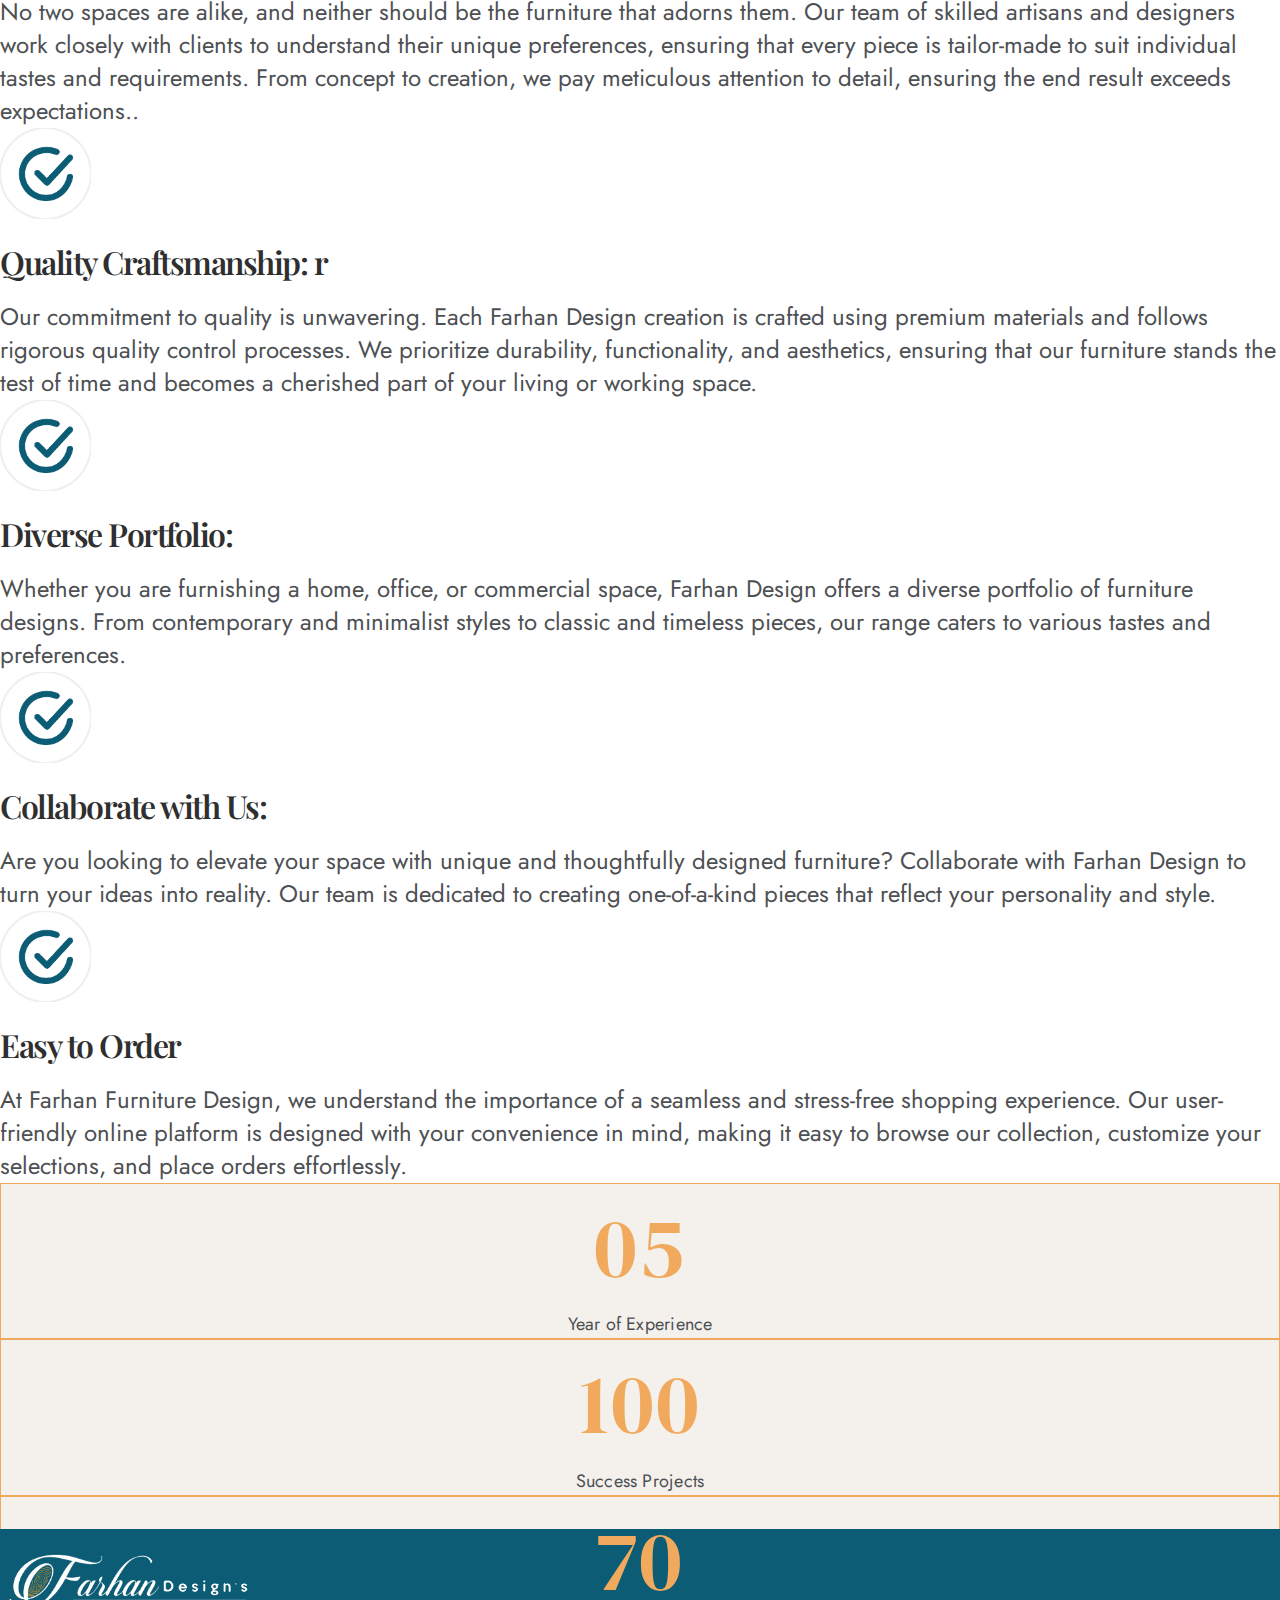
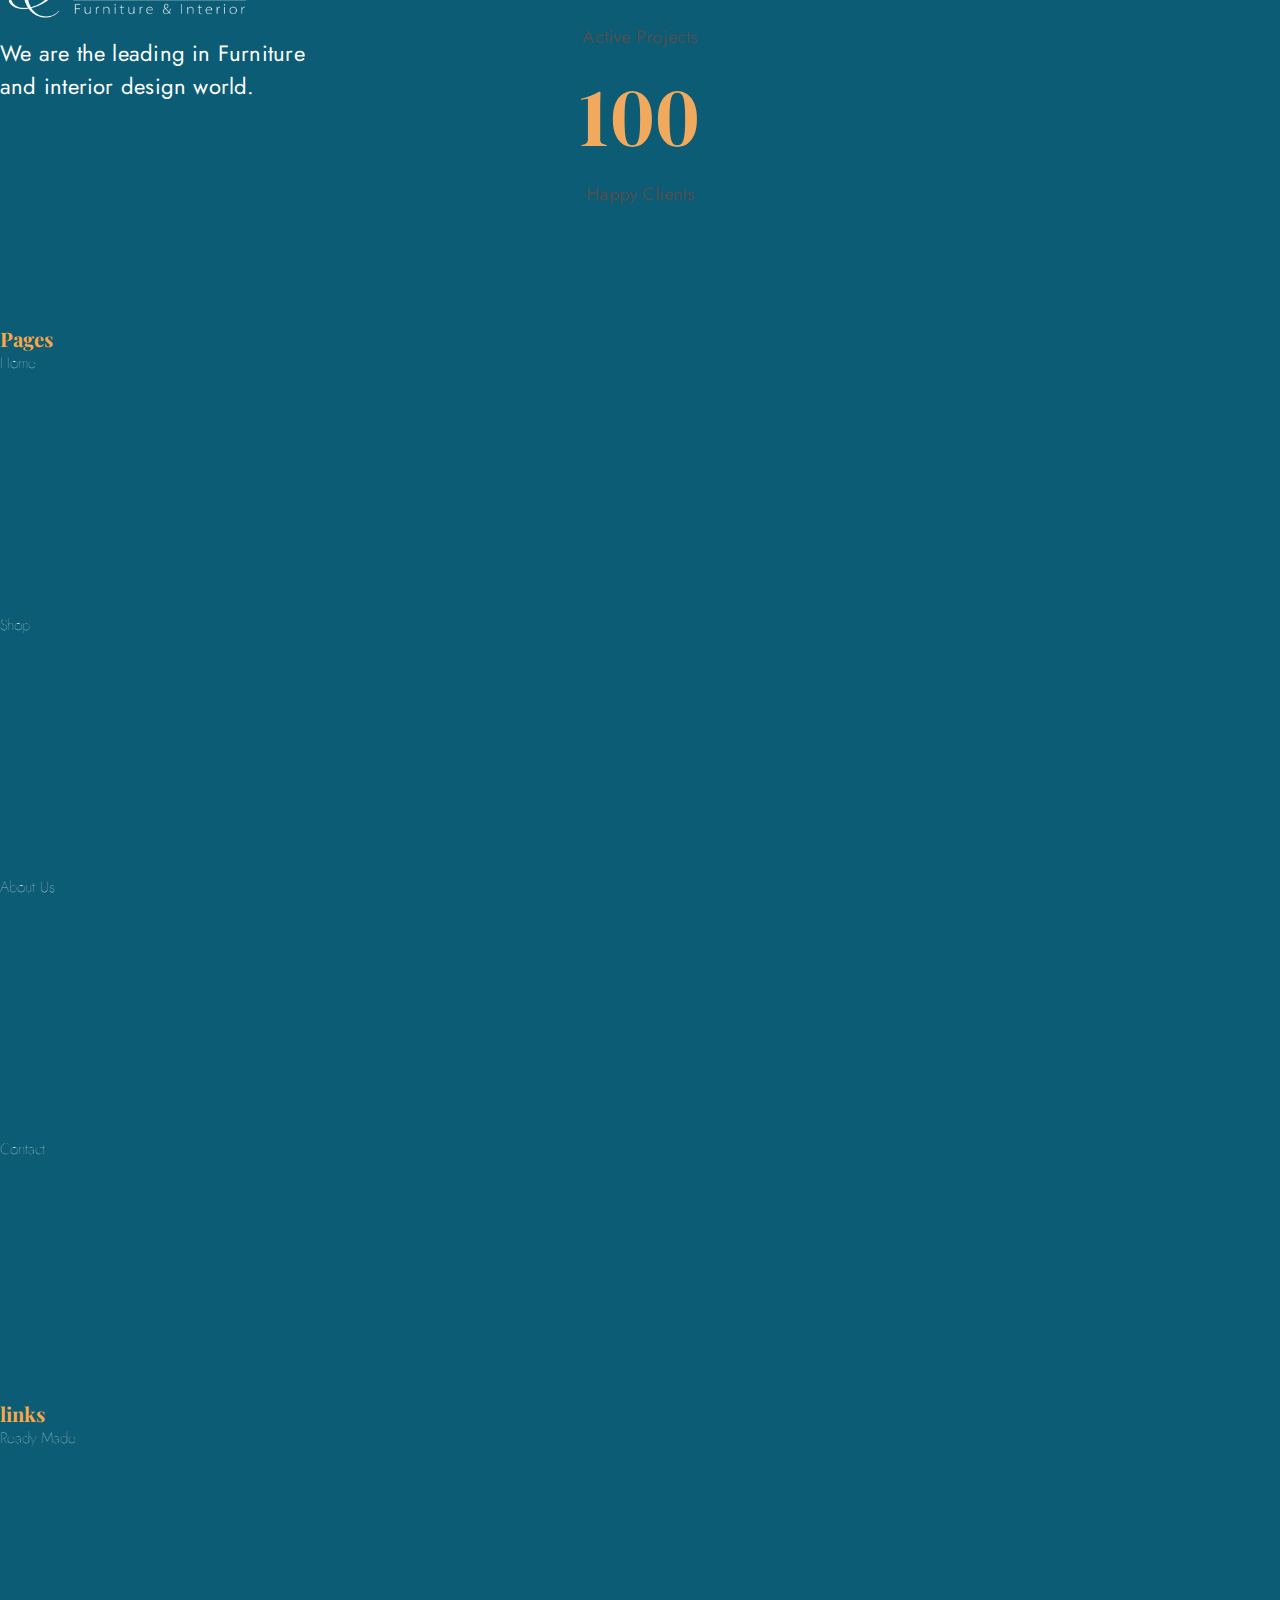
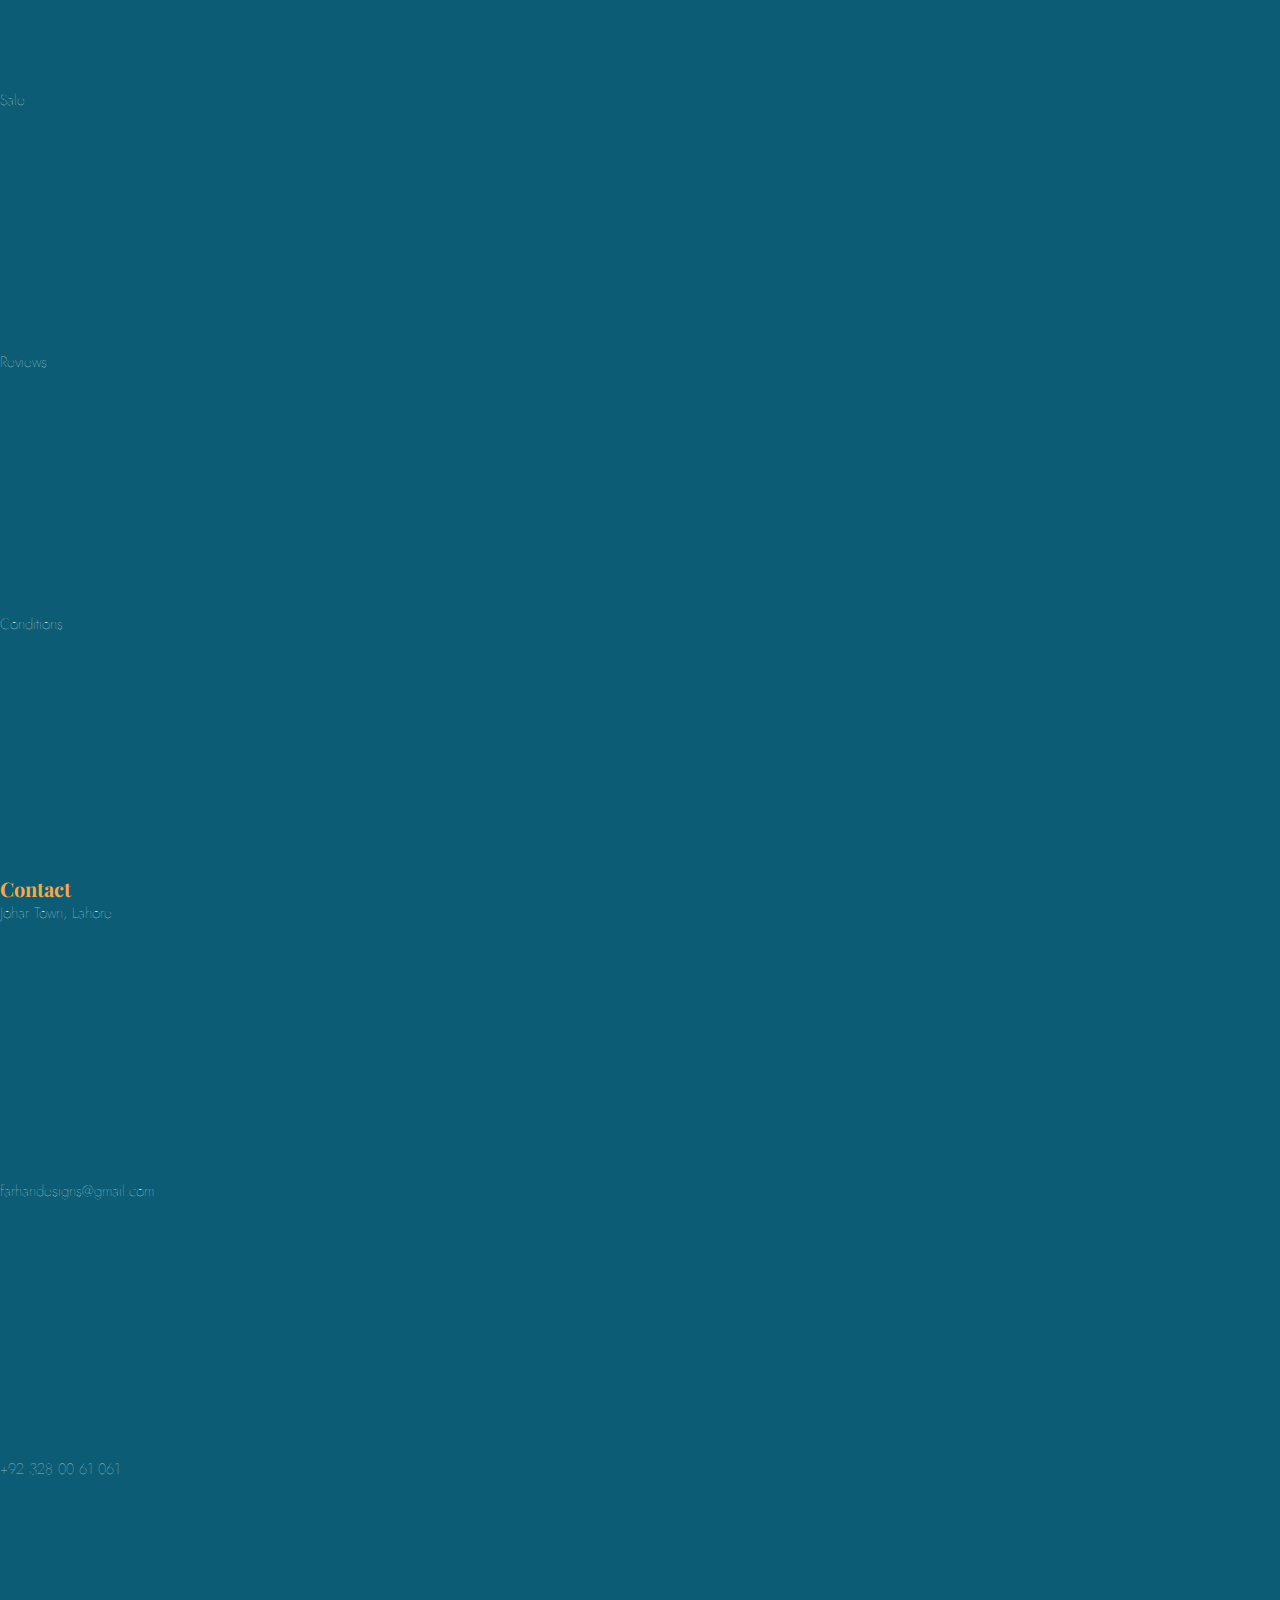
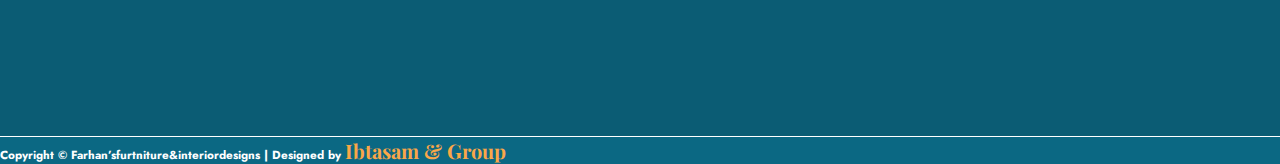
<file: about-us.html>
<!DOCTYPE html>
<html>

<head>
  <meta charset="utf-8" />
  <link rel="icon" href="/favicon.ico" />
  <meta name="viewport" content="width=device-width, initial-scale=1" />
  <meta name="theme-color" content="#000000" />
  <title>About</title>
  <link rel="stylesheet" href="https://fonts.googleapis.com/css?family=Playfair+Display%3A600%2C700" />
  <link rel="stylesheet" href="https://fonts.googleapis.com/css?family=Source+Sans+Pro%3A300%2C400%2C500%2C600%2C700" />
  <link rel="stylesheet" href="https://fonts.googleapis.com/css?family=Jost%3A300%2C400%2C500%2C600%2C700" />
  <link rel="stylesheet" href="https://fonts.googleapis.com/css?family=DM+Serif+Display%3A400" />

    <link rel="stylesheet" href="./styles/home.css" />
    <link rel="stylesheet" href="./styles/products.css" />
    <link rel="stylesheet" href="/styles/about-us.css">

  <!-- owlcrousel -->
  <link rel="stylesheet" href="css/owl.carousel.css">
  <link rel="stylesheet" href="css/owl.theme.green.css">

  <script src="js/jquery.min.js"></script>
  <script src="js/owl.carousel.min.js"></script>

  <!-- bootstrap -->
  <link href="https://cdn.jsdelivr.net/npm/bootstrap@5.3.2/dist/css/bootstrap.min.css" rel="stylesheet"
    integrity="sha384-T3c6CoIi6uLrA9TneNEoa7RxnatzjcDSCmG1MXxSR1GAsXEV/Dwwykc2MPK8M2HN" crossorigin="anonymous" />
  <script src="https://cdn.jsdelivr.net/npm/bootstrap@5.3.2/dist/js/bootstrap.bundle.min.js"
    integrity="sha384-C6RzsynM9kWDrMNeT87bh95OGNyZPhcTNXj1NW7RuBCsyN/o0jlpcV8Qyq46cDfL"
    crossorigin="anonymous"></script>
  <!-- fontawesome -->
  <link rel="stylesheet" href="https://cdnjs.cloudflare.com/ajax/libs/font-awesome/6.4.0/css/all.min.css"
    integrity="sha512-iecdLmaskl7CVkqkXNQ/ZH/XLlvWZOJyj7Yy7tcenmpD1ypASozpmT/E0iPtmFIB46ZmdtAc9eNBvH0H/ZpiBw=="
    crossorigin="anonymous" referrerpolicy="no-referrer" />
</head>
<style>
  .navbar-expand-lg .navbar-nav .nav-link{
    font-size: 1.6rem;
    font-weight: 500;
    line-height: 0.875;
    letter-spacing: 0.27rem;
    text-transform: uppercase;
    color: #292f36;
    font-family: Jost, 'Source Sans Pro';
  }
  .font{
    font-family: Jost, 'Source Sans Pro';
  }
  .fs{
    font-weight:100!important;
    font-size: 1.5rem!important;
    font-family: Jost, 'Source Sans Pro';
    color: white;
  }
  .fc{
    width: 34rem;
    height: 6.6rem;
    /* position: absolute; */
    /* left: 0.6rem;
    top: 10.35rem; */
    /* display: flex; */
    font-size: 2.2rem;
    font-weight: 400;
    line-height: 1.5;
    letter-spacing: 0.022rem;
    color: #ffffff;
    font-family: Jost, 'Source Sans Pro';
}
.logoimg{
  width: 20vw!important;
}
@media only screen and (max-width: 1100px){
  .line2{
    display: none!important;
  }
}
</style>

<body>
  <nav class="navbar navbar-expand-lg bg-body-tertiary">
    <div class="container-fluid">
      <a class="navbar-brand ms-5 me-5" href="#"><img class="black-1-UzZ" src="./assets/black-1-9fK.png"
          width="210" /></a>
      <button class="navbar-toggler" type="button" data-bs-toggle="collapse" data-bs-target="#navbarSupportedContent"
        aria-controls="navbarSupportedContent" aria-expanded="false" aria-label="Toggle navigation">
        <span class="navbar-toggler-icon"></span>
      </button>
      <div class="collapse navbar-collapse" id="navbarSupportedContent">
        <ul class="navbar-nav me-auto mb-2 mb-lg-0 fs-3 fw-b0ld">
          <li class="nav-item">
            <a class="nav-link active ms-5" aria-current="page" href="/index.html">Home</a>
          </li>
          <li class="nav-item">
            <a class="nav-link active ms-5" aria-current="page" href="/products.html">Products</a>
          </li>
          <li class="nav-item">
            <a class="nav-link active ms-5" aria-current="page" href="/wishlist.html">Wishlists</a>
          </li>
          <li class="nav-item">
            <a class="nav-link active ms-5" aria-current="page" href="/about-us.html">About</a>
          </li>
          
          <li class="nav-item">
            <a class="nav-link active ms-5" aria-current="page" href="/contact-us.html">Contact</a>
          </li>
     
        </ul>
        <ul class="navbar-nav me-auto mb-2 mb-lg-0 fs-3 fw-b0ld">
              <li class="nav-item">
                <a class="nav-link active ms-5" aria-current="page" href="/contact-us.html"><img
                    src="./assets/bb29d6771ee2f2a1435d9searchsvg-cQM.png" alt="" width="40"></a>
              </li>
              <li class="nav-item">
                <a class="nav-link active ms-5" aria-current="page" href="/contact-us.html"><img
                    src="./assets/bb2e1e4a7e50a9a34802bbag-2svg-gNZ.png" alt="" width="40"></a>
              </li>
              <li class="nav-item">
                <a class="nav-link active ms-5" aria-current="page" href="/contact-us.html"><img src="./assets/link-tBf.png" alt=""
                    width="40"></a>
              </li>
        </ul>
      </div>
    </div>
  </nav>


<div class="container-fluid">
  <div class="row">
    <div class="col-12 conatainer-whatsapp">
      <div class="whatsapp">
        <a href="https://wa.me/message/32NYWVN63J7ZO1"><i class="fa-brands fa-square-whatsapp fa-bounce"
            style="color: #35b224;"></i>
        </a>
      </div>
    </div>
  </div>
</div>

  <!-- 1st div  -->
  <div class="container-fluid">
    <div class="row nblue">
      <div class="col-5 mt-5">
        <div class="row">
          <div class="col-5 img-about1 me-3"></div>
          <div class="col-5 img-about2"></div>
          <div class="col-5 img-about3 mt-3 me-2"></div>
          <div class="col-5 img-about4 mt-3"></div>
        </div>
      </div>
      <div class="col-6 mt-5">
        <h1 class="heading">About Farhan’s Designs</h1>
        <h6 class="para">Welcome to Farhan Furniture Design
        
        At Farhan Furniture Design, we transcend the ordinary, crafting pieces that harmonize functionality, aesthetics, and
        innovation. Our designs are a fusion of modern elegance and timeless craftsmanship, meticulously curated to elevate your
        living spaces.
        Recognizing the uniqueness of every living space, Farhan Furniture Design offers a personalized touch. Many of our
        pieces can be customized to suit individual preferences, allowing you to create a home that reflects your distinct style
        and personality.
        Embark on a journey through our diverse collection, where each piece tells a story of thoughtful design and exquisite
        craftsmanship. Farhan Furniture Design invites you to explore a world where furniture becomes an expression of
        lifestyle, a testament to the art of living well.
</h6>
      </div>

    </div>
  </div>


  <!-- 2nd  -->
  <div class="container-fluid">
    <div class="row">
      <div class="col-12 justify-content-center">
        <h1 class="value text-center mt-5">Our Values</h1>
        <h1 class=" strive mt-5 mb-5 text-center">for which we strive</h1>
        <h4 class="p2 text-center">Welcome to Farhan Design – Where Innovation Meets Elegance!
        
        At Farhan Design, we take pride in crafting exceptional furniture pieces that seamlessly blend style and functionality.
        With a commitment to excellence and a passion for design, we bring your vision to life, creating bespoke furniture that
        transforms spaces.
.</h4>
      </div>
    </div>
  </div>

  <!-- order detail  -->
  <div class="container mt-5 mb-5">
    <div class="row justify-content-between tick-row">

      <div class="col-md-4">
        <img class="img-tick img-fluid mx-auto d-block" src="./assets/group-622-GJZ.png" alt="">
        <div class="tick-t1 justify-content-center d-flex">Our Design Philosophy
</div>
        <div class="tick-t2">Our design philosophy revolves around marrying form and function. Each piece we create is a testament to our dedication
        to craftsmanship, aesthetics, and usability. We believe that furniture should not only enhance the visual appeal of a
        space but also contribute to the overall comfort and practicality of daily life.
</div>
      </div>
      <div class="col-md-4">
        <img class="img-tick img-fluid mx-auto d-block" src="./assets/group-622-GJZ.png" alt="">
        <div class="tick-t1 justify-content-center d-flex">Bespoke Creations:
</div>
        <div class="tick-t2">No two spaces are alike, and neither should be the furniture that adorns them. Our team of skilled artisans and
        designers work closely with clients to understand their unique preferences, ensuring that every piece is tailor-made to
        suit individual tastes and requirements. From concept to creation, we pay meticulous attention to detail, ensuring the
        end result exceeds expectations..</div>
      </div>
      <div class="col-md-4">
        <img class="img-tick img-fluid mx-auto d-block" src="./assets/group-622-GJZ.png" alt="">
        <div class="tick-t1 justify-content-center d-flex">Quality Craftsmanship:
r</div>
        <div class="tick-t2">Our commitment to quality is unwavering. Each Farhan Design creation is crafted using premium materials and follows
        rigorous quality control processes. We prioritize durability, functionality, and aesthetics, ensuring that our furniture
        stands the test of time and becomes a cherished part of your living or working space.
</div>
      </div>
      <div class="col-md-4">
        <img class="img-tick img-fluid mx-auto d-block" src="./assets/group-622-GJZ.png" alt="">
        <div class="tick-t1 justify-content-center d-flex">Diverse Portfolio:
</div>
        <div class="tick-t2">Whether you are furnishing a home, office, or commercial space, Farhan Design offers a diverse portfolio of furniture
        designs. From contemporary and minimalist styles to classic and timeless pieces, our range caters to various tastes and
        preferences.
</div>
      </div>
      <div class="col-md-4">
        <img class="img-tick img-fluid mx-auto d-block" src="./assets/group-622-GJZ.png" alt="">
        <div class="tick-t1 justify-content-center d-flex">Collaborate with Us:
</div>
        <div class="tick-t2">Are you looking to elevate your space with unique and thoughtfully designed furniture? Collaborate with Farhan Design to
        turn your ideas into reality. Our team is dedicated to creating one-of-a-kind pieces that reflect your personality and
        style.
</div>
      </div>
      <div class="col-md-4">
        <img class="img-tick img-fluid mx-auto d-block" src="./assets/group-622-GJZ.png" alt="">
        <div class="tick-t1 justify-content-center d-flex">Easy to Order</div>
        <div class="tick-t2">At Farhan Furniture Design, we understand the importance of a seamless and stress-free shopping experience. Our
        user-friendly online platform is designed with your convenience in mind, making it easy to browse our collection,
        customize your selections, and place orders effortlessly.</div>
      </div>
    </div>
  </div>

  <!-- order detail  -->
  <div class="container-fluid like">
    <div class="row h-100 justify-content-center align-items-center">
      <div class="col-md-2 col-5">
        <div class="like-box">
          <div class="like-ks">05</div>
          <div class="k-det">Year of Experience</div>
        </div>
      </div>
      <div class="col-md-2 col-5">
        <div class="like-box">
          <div class="like-ks">100</div>
          <div class="k-det">Success Projects</div>
        </div>
      </div>
      <div class="col-md-2 col-5">
        <div class="like-box">
          <div class="like-ks">70</div>
          <div class="k-det">Active Projects</div>
        </div>
      </div>
      <div class="col-md-2 col-5">
        <div class="like-box">
          <div class="like-ks">100</div>
          <div class="k-det">Happy Clients</div>
        </div>
      </div>
    </div>
  </div>
  
  <!-- footer  -->
  <div class="container-fluid">
    <div class="row blue justify-content-evenly">

      <!-- First Column -->
      <div class="col-md-5">
        <img class="logoimg" src="./assets/white-1-uuP.png">
        <h3 class="fc ms-4">We are the leading in Furniture and interior design world.</h3>
        <div class="icon mt-5 icenter">
          <a href="https://www.facebook.com/Farhandesigns0?mibextid=ZbWKwL "><i class="fa-brands fa-facebook fa-2xl"></i></a>
        <a href=""><i class="fa-brands fa-twitter fa-2xl"></i></a>
          <a href="https://wa.me/message/32NYWVN63J7ZO1"><i class="fa-brands fa-whatsapp fa-2xl"></i></a>
          <a href="https://www.instagram.com/farhandesings?igsh=MXVocjM1Y2VlZGhobA== "><i class="fa-brands fa-instagram fa-2xl"></i></a>
        </div>
      </div>

      <!-- Second Column -->
      <div class="col-md-5 nop">
        <div class="lines3 d-flex foo">

          <!-- Page Links -->
          <div class="line1 mb-4">
            <h3 class="mb-4"><span class="clr">Pages</span></h3>
            <h4 class="fs">Home</h4>
            <h4 class="fs">Shop</h4>
            <h4 class="fs">About Us</h4>
            <h4 class="fs">Contact</h4>
          </div>

          <div class="line2 mb-44">
            <h3 class="mb-4"><span class="clr">links</span></h3>
            <h4 class="fs">Ready Made</h4>
            <h4 class="fs">Sale</h4>
            <h4 class="fs">Reviews</h4>
            <h4 class="fs">Conditions</h4>
          </div>

          <!-- Contact Info -->
          <div class="line3">
            <h3 class="mb-4 font"><span class="clr">Contact</span></h3>
            <h4 class="fs">Johar Town, Lahore</h4>
            <h4 class="fs">farhandesigns@gmail.com</h4>
            <h4 class="fs">+92 328 00 61 061</h4>
          </div>

        </div>
      </div>

    </div>
  </div>












  <div class="container-fluid foot">
    <div class="row">
      <div class="col-11">
        <h3 class="text-center right">Copyright © Farhan’sfurtniture&interiordesigns | Designed by
          <span class="clr">Ibtasam & Group </span>
        </h3>
      </div>
    </div>
  </div>
</body>
</file>
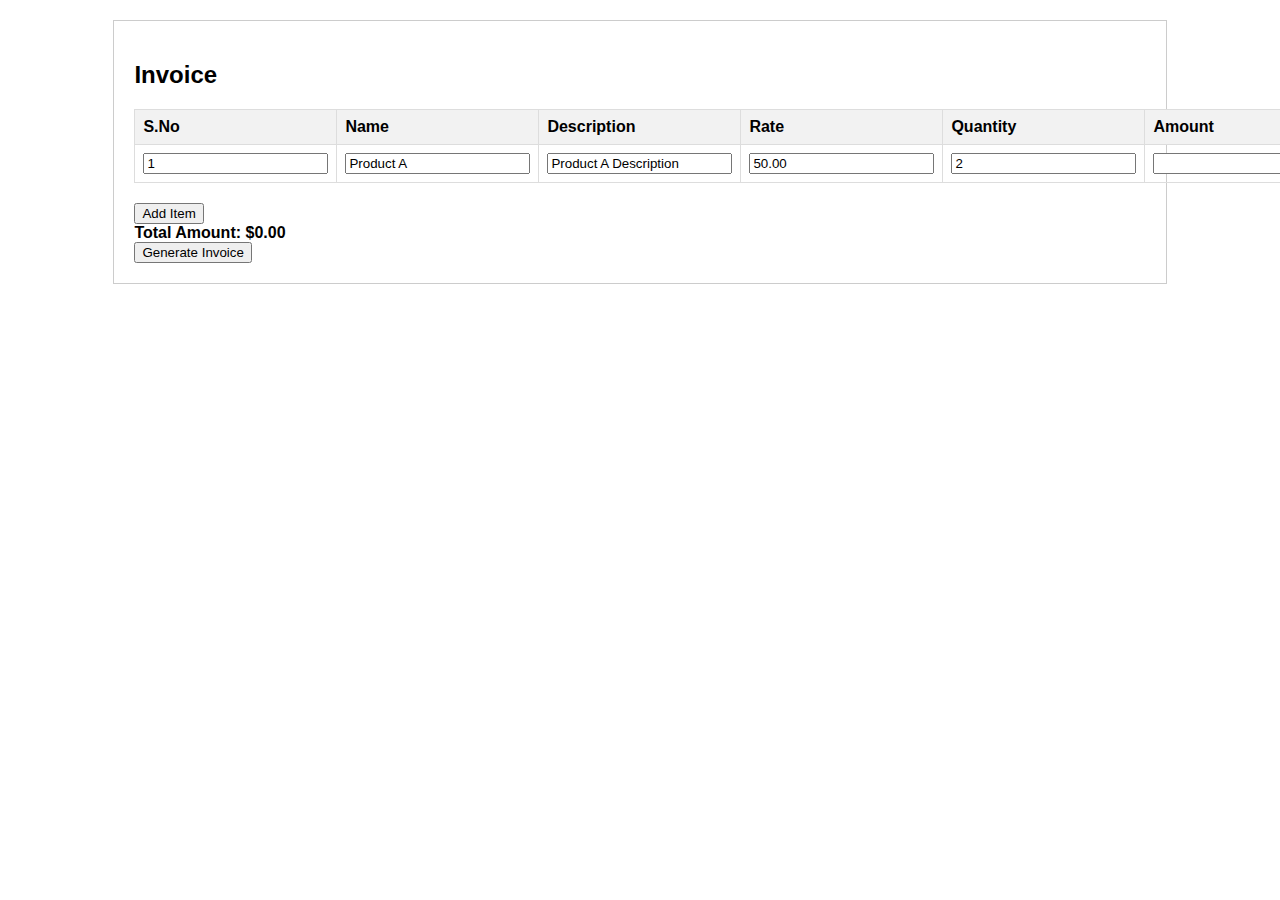
<file: invoice.html>
<!DOCTYPE html>
<html lang="en">

<head>
    <meta charset="UTF-8">
    <meta name="viewport" content="width=device-width, initial-scale=1.0">
    <title>Dynamic Invoice</title>
    <style>
        body {
            font-family: Arial, sans-serif;
        }

        .invoice {
            width: 80%;
            margin: 20px auto;
            border: 1px solid #ccc;
            padding: 20px;
        }

        table {
            width: 100%;
            border-collapse: collapse;
            margin-bottom: 20px;
        }

        th,
        td {
            border: 1px solid #ddd;
            padding: 8px;
            text-align: left;
        }

        th {
            background-color: #f2f2f2;
        }

        .total {
            font-weight: bold;
        }
    </style>
</head>

<body>

    <div class="invoice">
        <h2>Invoice</h2>

        <form id="invoiceForm">
            <table>
                <thead>
                    <tr>
                        <th>S.No</th>
                        <th>Name</th>
                        <th>Description</th>
                        <th>Rate</th>
                        <th>Quantity</th>
                        <th>Amount</th>
                        <th>Delivery Charges</th>
                        <th>Fitting Charges</th>
                        <th>Total Amount</th>
                    </tr>
                </thead>
                <tbody id="invoiceBody">
                    <!-- User input rows will be added here dynamically -->
                    <tr>
                        <td><input type="text" name="sno[]" value="1"></td>
                        <td><input type="text" name="name[]" value="Product A"></td>
                        <td><input type="text" name="description[]" value="Product A Description"></td>
                        <td><input type="number" step="0.01" name="rate[]" value="50.00"></td>
                        <td><input type="number" name="quantity[]" value="2"></td>
                        <td><input type="text" name="amount[]" readonly></td>
                        <td><input type="number" step="0.01" name="deliveryCharges[]" value="5.00"></td>
                        <td><input type="number" step="0.01" name="fittingCharges[]" value="10.00"></td>
                        <td><input type="text" name="totalAmount[]" readonly></td>
                    </tr>
                </tbody>
            </table>

            <button type="button" onclick="addRow()">Add Item</button>

            <div class="total" id="total">Total Amount: $0.00</div>

            <input type="submit" value="Generate Invoice">
        </form>
    </div>

    <script>
        function addRow() {
            // Get the tbody element
            var tbody = document.getElementById('invoiceBody');

            // Create a new row
            var newRow = tbody.insertRow();

            // Create cells for the row
            var cells = [];
            for (var i = 0; i < 9; i++) {
                cells.push(newRow.insertCell(i));
            }

            // Populate cells with input fields
            cells[0].innerHTML = '<input type="text" name="sno[]">';
            cells[1].innerHTML = '<input type="text" name="name[]">';
            cells[2].innerHTML = '<input type="text" name="description[]">';
            cells[3].innerHTML = '<input type="number" step="0.01" name="rate[]">';
            cells[4].innerHTML = '<input type="number" name="quantity[]">';
            cells[5].innerHTML = '<input type="text" name="amount[]" readonly>';
            cells[6].innerHTML = '<input type="number" step="0.01" name="deliveryCharges[]">';
            cells[7].innerHTML = '<input type="number" step="0.01" name="fittingCharges[]">';
            cells[8].innerHTML = '<input type="text" name="totalAmount[]" readonly>';

            // Update the total
            updateTotal();
        }

        function updateTotal() {
            var total = 0;
            var totalInputs = document.getElementsByName('totalAmount[]');

            // Calculate the total
            totalInputs.forEach(function (input) {
                total += parseFloat(input.value) || 0;
            });

            // Display the total
            document.getElementById('total').innerHTML = 'Total Amount: $' + total.toFixed(2);
        }

        // Update the total whenever an input changes
        document.getElementById('invoiceForm').addEventListener('input', updateTotal);
    </script>

</body>

</html>
</file>
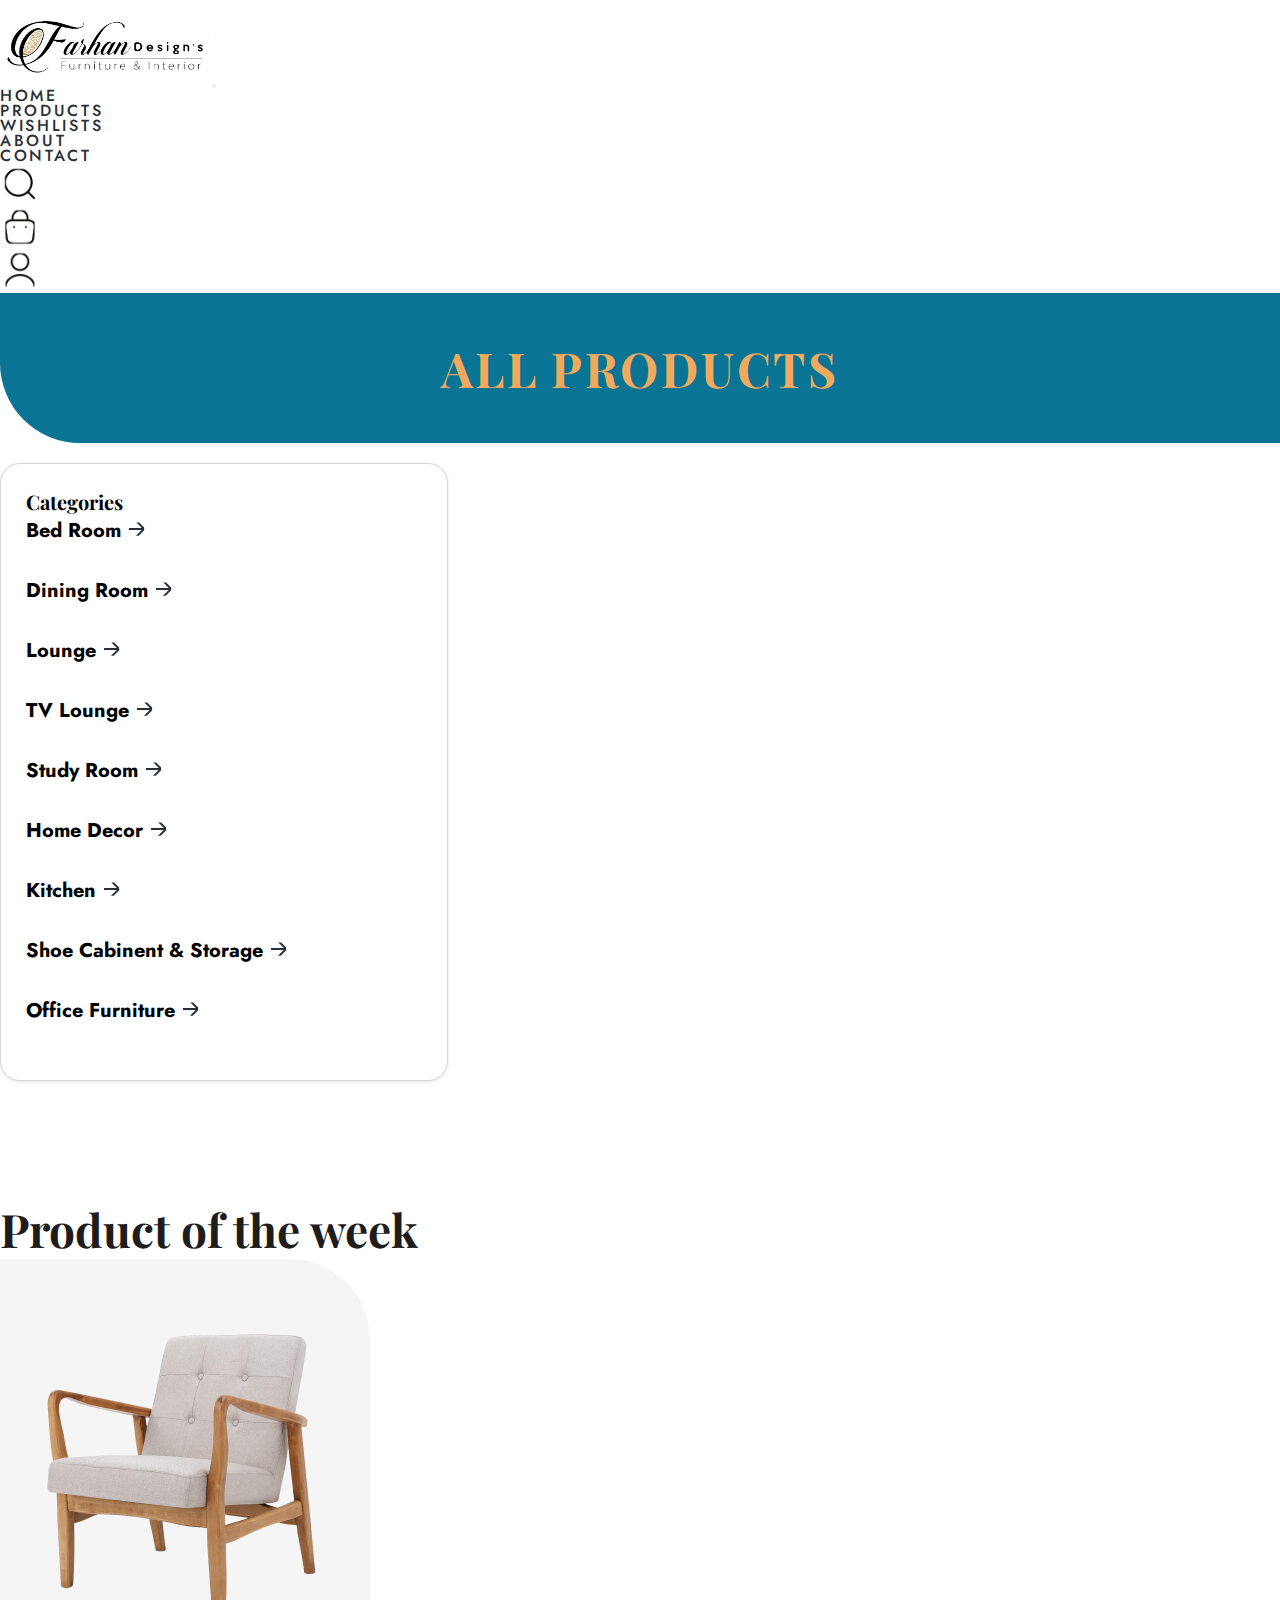
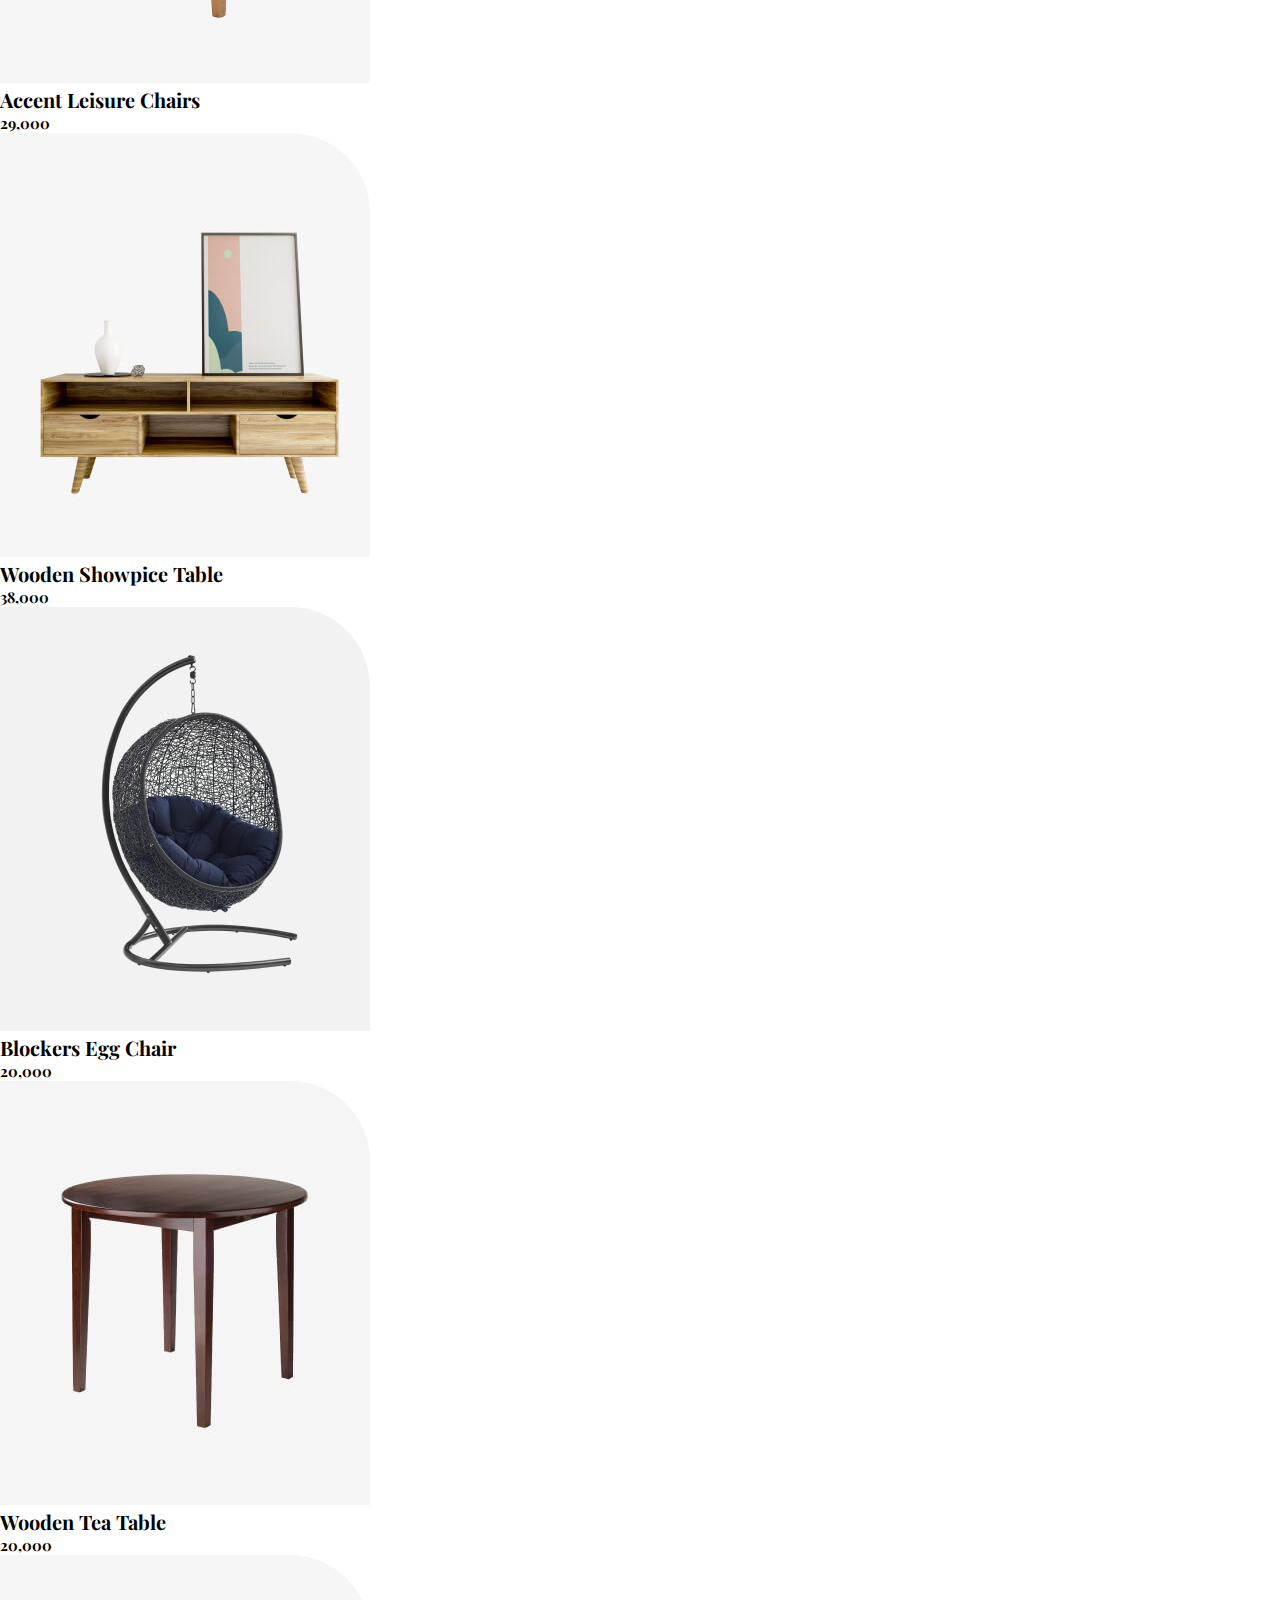
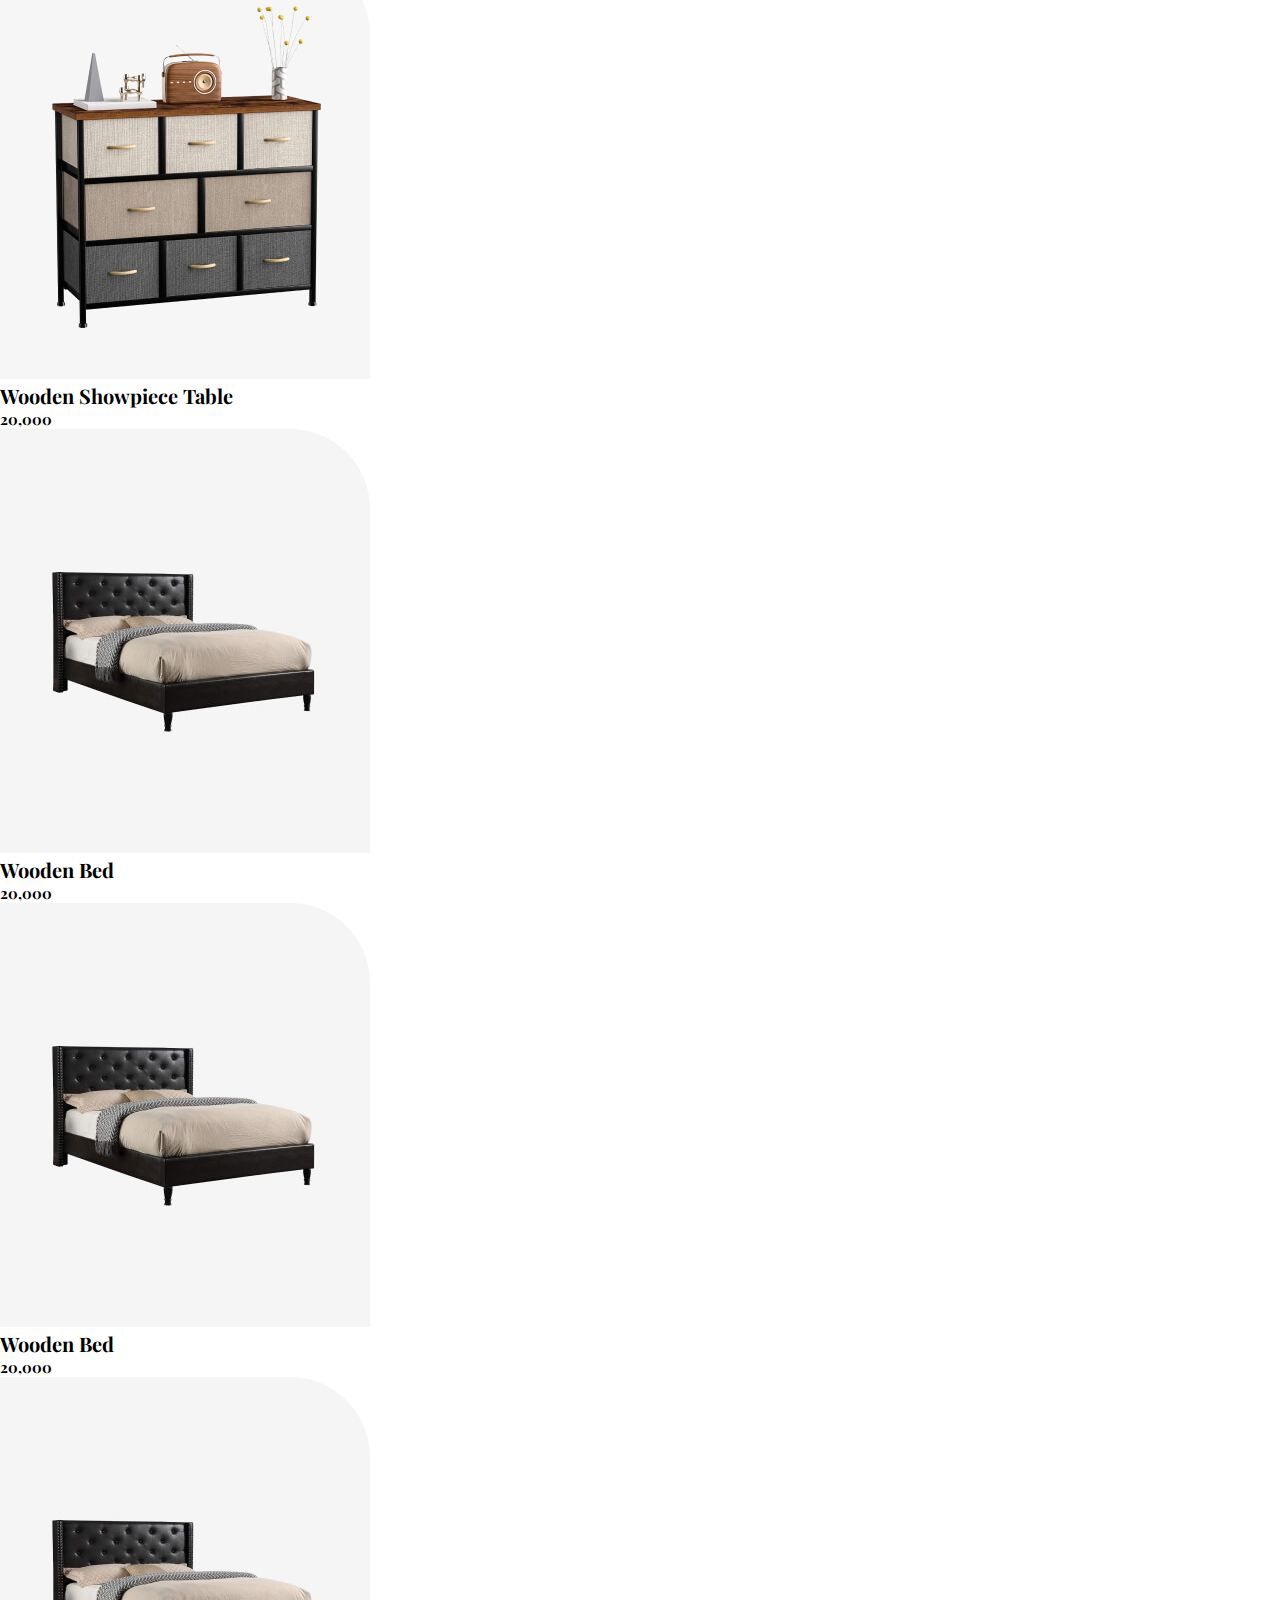
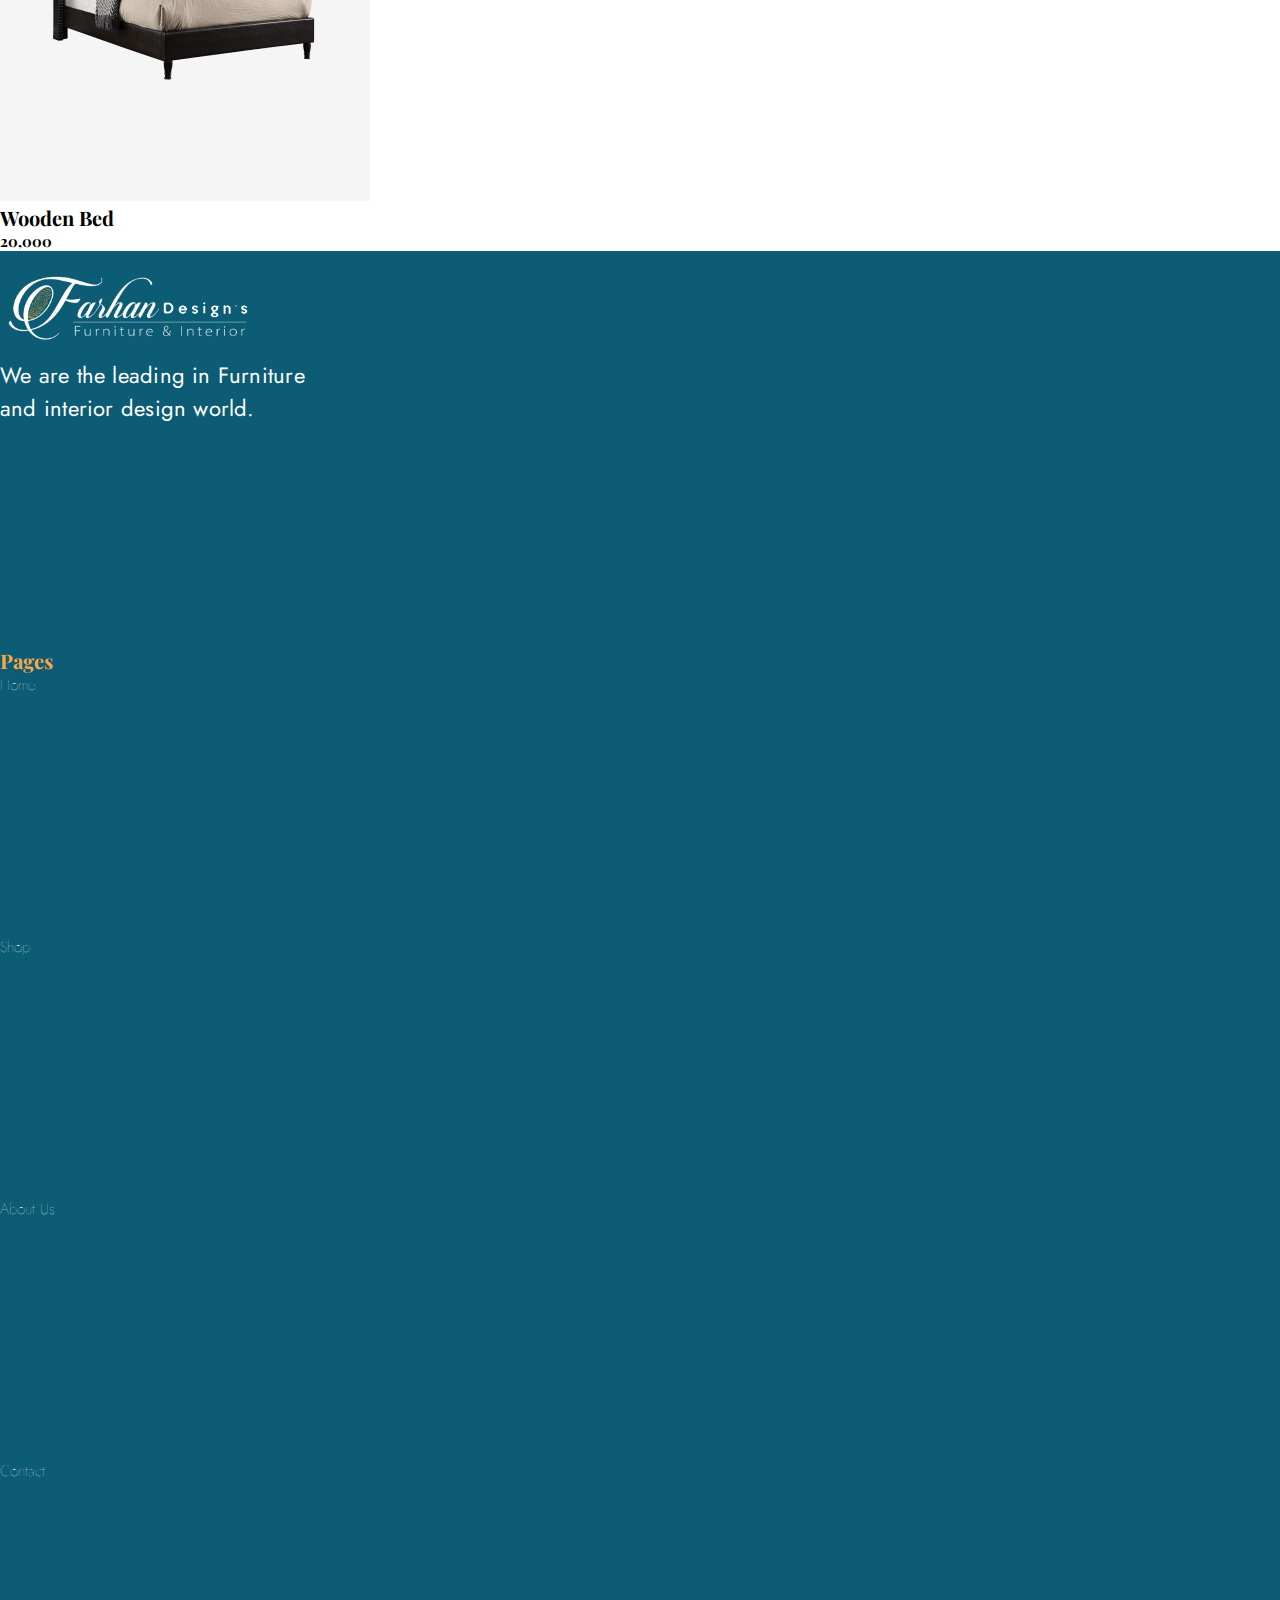
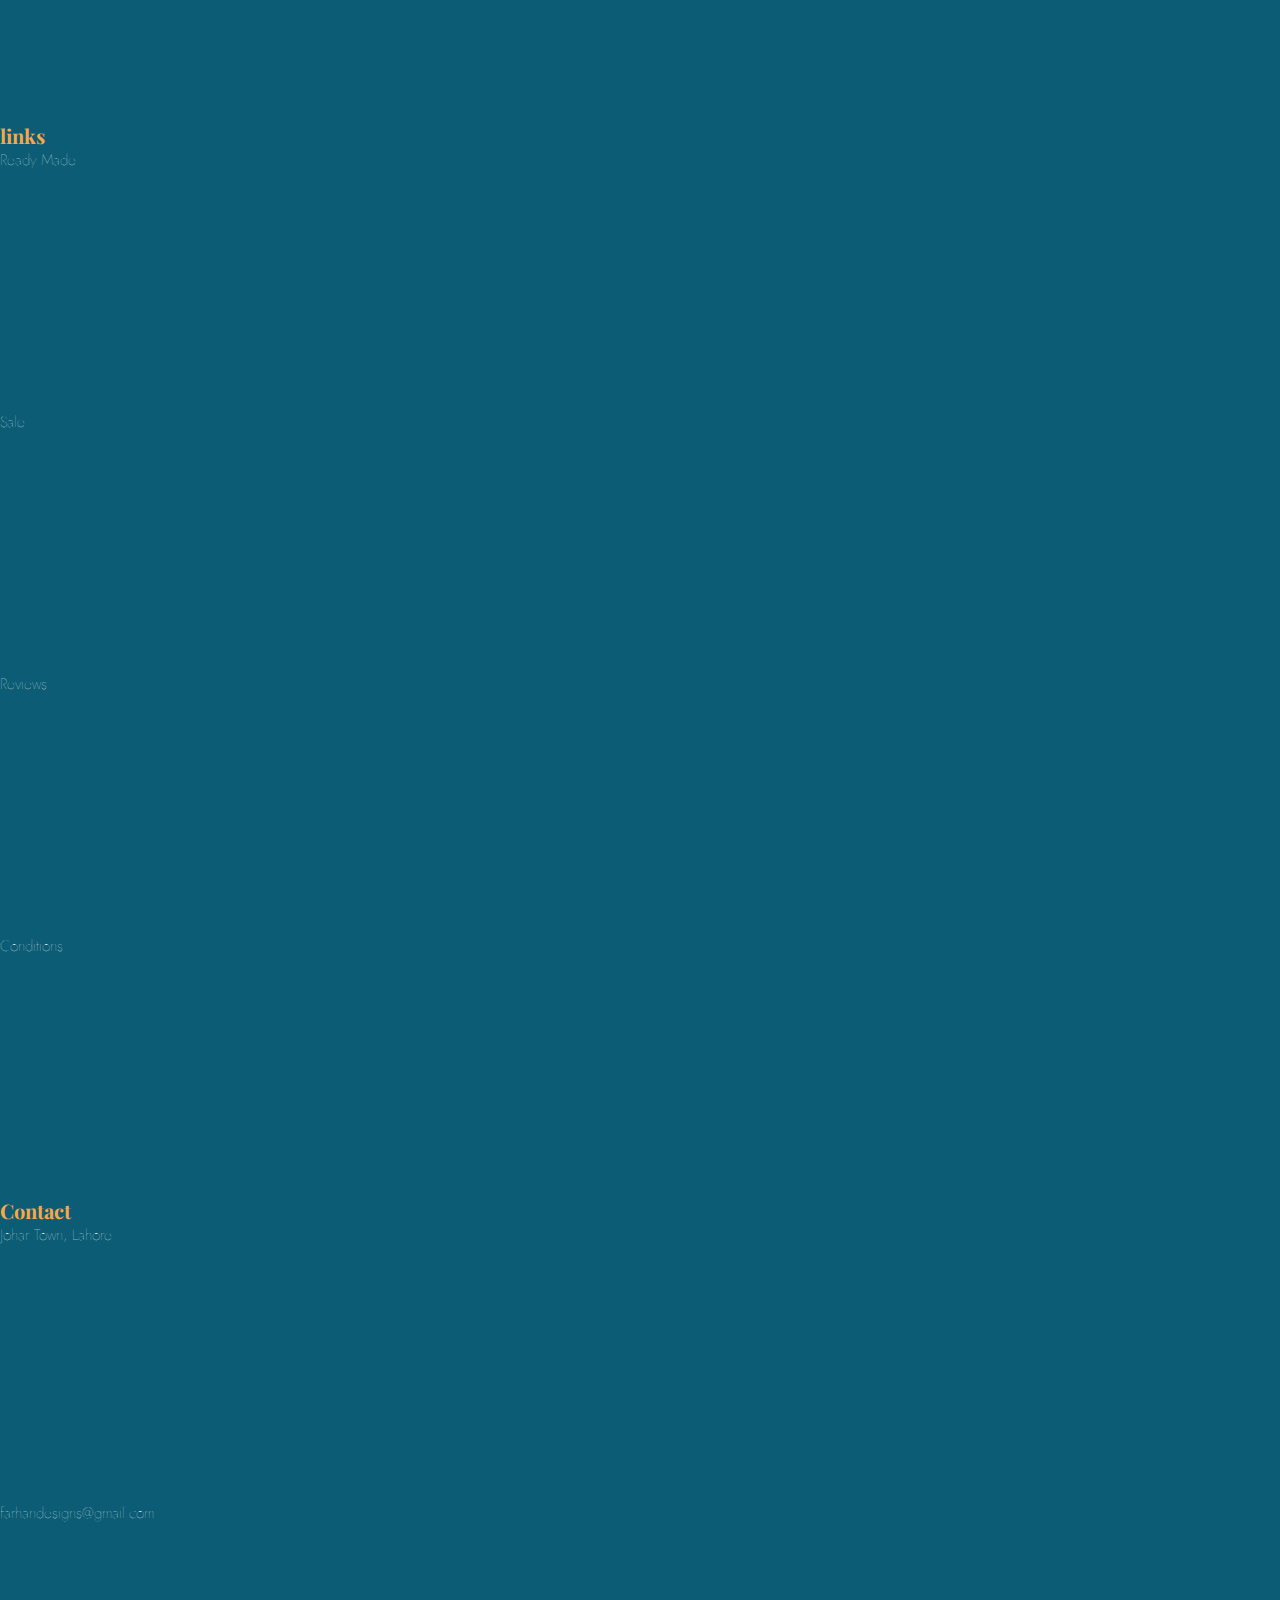
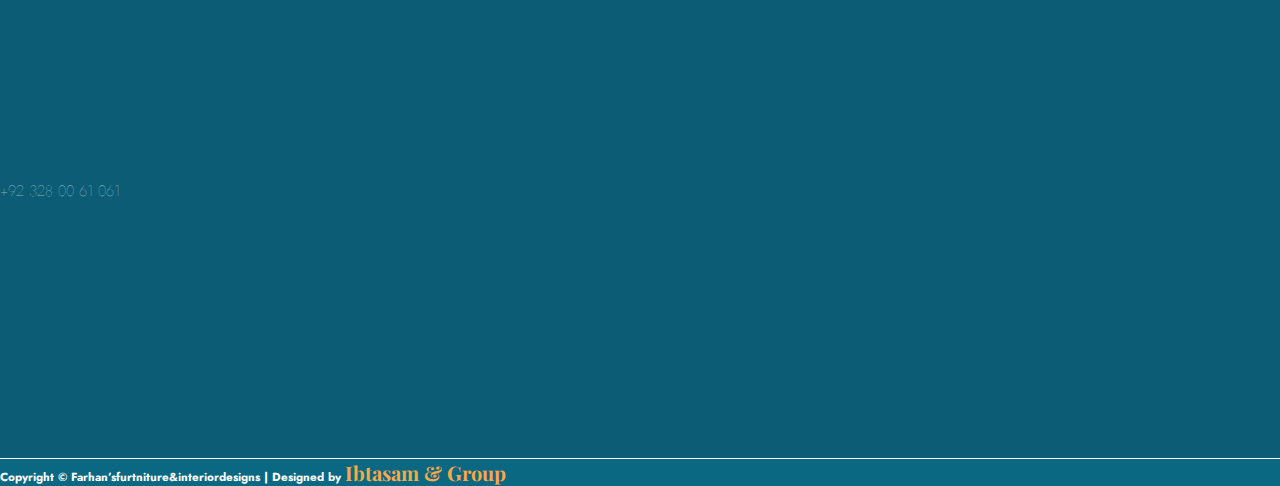
<file: products.html>
<!DOCTYPE html>
<html>

<head>
  <meta charset="utf-8" />
  <link rel="icon" href="/favicon.ico" />
  <meta name="viewport" content="width=device-width, initial-scale=1" />
  <meta name="theme-color" content="#000000" />
  <title>Products</title>
  <link rel="stylesheet" href="https://fonts.googleapis.com/css?family=Playfair+Display%3A600%2C700" />
  <link rel="stylesheet" href="https://fonts.googleapis.com/css?family=Source+Sans+Pro%3A300%2C400%2C500%2C600%2C700" />
  <link rel="stylesheet" href="https://fonts.googleapis.com/css?family=Jost%3A300%2C400%2C500%2C600%2C700" />
  <link rel="stylesheet" href="https://fonts.googleapis.com/css?family=DM+Serif+Display%3A400" />
  
  <link rel="stylesheet" href="./styles/home.css" />
  <link rel="stylesheet" href="./styles/products.css" />
  <link rel="stylesheet" href="/styles/about-us.css">


  <!-- owlcrousel -->
  <link rel="stylesheet" href="css/owl.carousel.css">
  <link rel="stylesheet" href="css/owl.theme.green.css">

  <script src="js/jquery.min.js"></script>
  <script src="js/owl.carousel.min.js"></script>

  <!-- bootstrap -->
  <link href="https://cdn.jsdelivr.net/npm/bootstrap@5.3.2/dist/css/bootstrap.min.css" rel="stylesheet"
    integrity="sha384-T3c6CoIi6uLrA9TneNEoa7RxnatzjcDSCmG1MXxSR1GAsXEV/Dwwykc2MPK8M2HN" crossorigin="anonymous" />
  <script src="https://cdn.jsdelivr.net/npm/bootstrap@5.3.2/dist/js/bootstrap.bundle.min.js"
    integrity="sha384-C6RzsynM9kWDrMNeT87bh95OGNyZPhcTNXj1NW7RuBCsyN/o0jlpcV8Qyq46cDfL"
    crossorigin="anonymous"></script>
  <!-- fontawesome -->
  <link rel="stylesheet" href="https://cdnjs.cloudflare.com/ajax/libs/font-awesome/6.4.0/css/all.min.css"
    integrity="sha512-iecdLmaskl7CVkqkXNQ/ZH/XLlvWZOJyj7Yy7tcenmpD1ypASozpmT/E0iPtmFIB46ZmdtAc9eNBvH0H/ZpiBw=="
    crossorigin="anonymous" referrerpolicy="no-referrer" />
</head>
<style>
  .navbar-expand-lg .navbar-nav .nav-link {
    font-size: 1.6rem;
    font-weight: 500;
    line-height: 0.875;
    letter-spacing: 0.27rem;
    text-transform: uppercase;
    color: #292f36;
    font-family: Jost, 'Source Sans Pro';
  }

  .font {
    font-family: Jost, 'Source Sans Pro';
  }

  .fs {
    font-weight: 100 !important;
    font-size: 1.5rem !important;
    font-family: Jost, 'Source Sans Pro';
    color: white;
  }

  .fc {
    width: 34rem;
    height: 6.6rem;
    /* position: absolute; */
    /* left: 0.6rem;
    top: 10.35rem; */
    /* display: flex; */
    font-size: 2.2rem;
    font-weight: 400;
    line-height: 1.5;
    letter-spacing: 0.022rem;
    color: #ffffff;
    font-family: Jost, 'Source Sans Pro';
  }

  .logoimg {
    width: 20vw !important;
  }

  @media only screen and (max-width: 1100px) {
    .line2 {
      display: none !important;
    }
  }
</style>


<body>
<nav class="navbar navbar-expand-lg bg-body-tertiary">
  <div class="container-fluid">
    <a class="navbar-brand ms-5 me-5" href="#"><img class="black-1-UzZ" src="./assets/black-1-9fK.png"
        width="210" /></a>
    <button class="navbar-toggler" type="button" data-bs-toggle="collapse" data-bs-target="#navbarSupportedContent"
      aria-controls="navbarSupportedContent" aria-expanded="false" aria-label="Toggle navigation">
      <span class="navbar-toggler-icon"></span>
    </button>
    <div class="collapse navbar-collapse" id="navbarSupportedContent">
      <ul class="navbar-nav me-auto mb-2 mb-lg-0 fs-3 fw-b0ld">
        <li class="nav-item">
          <a class="nav-link active ms-5" aria-current="page" href="/index.html">Home</a>
        </li>
        <li class="nav-item">
          <a class="nav-link active ms-5" aria-current="page" href="/products.html">Products</a>
        </li>
        <li class="nav-item">
          <a class="nav-link active ms-5" aria-current="page" href="/wishlist.html">Wishlists</a>
        </li>
        <li class="nav-item">
          <a class="nav-link active ms-5" aria-current="page" href="/about-us.html">About</a>
        </li>

        <li class="nav-item">
          <a class="nav-link active ms-5" aria-current="page" href="/contact-us.html">Contact</a>
        </li>

      </ul>
      <ul class="navbar-nav me-auto mb-2 mb-lg-0 fs-3 fw-b0ld">
        <li class="nav-item">
          <a class="nav-link active ms-5" aria-current="page" href="/contact-us.html"><img
              src="./assets/bb29d6771ee2f2a1435d9searchsvg-cQM.png" alt="" width="40"></a>
        </li>
        <li class="nav-item">
          <a class="nav-link active ms-5" aria-current="page" href="/contact-us.html"><img
              src="./assets/bb2e1e4a7e50a9a34802bbag-2svg-gNZ.png" alt="" width="40"></a>
        </li>
        <li class="nav-item">
          <a class="nav-link active ms-5" aria-current="page" href="/contact-us.html"><img src="./assets/link-tBf.png"
              alt="" width="40"></a>
        </li>
      </ul>
    </div>
  </div>
</nav>

<div class="container-fluid">
  <div class="row">
    <div class="col-12 conatainer-whatsapp">
      <div class="whatsapp">
        <a href="https://wa.me/message/32NYWVN63J7ZO1"><i class="fa-brands fa-square-whatsapp fa-bounce"
            style="color: #35b224;"></i>
        </a>
      </div>
    </div>
  </div>
</div>
  <!-- BAR  -->
  <div class="conatainer-fluid">
    <div class="row">
      <div class="col-12 blue1">
        <h1 class="h1b">ALL PRODUCTS</h1>
      </div>
    </div>
  </div>

  <!-- 1st item  -->

  <div class="container-fluid">
    <div class="row justify-content-evenly">

      <div class="col-5 sidebar">
        <div class="cate">
          <h1>Categories</h1>
          <h6 class="tag"><a href="#">Bed Room <img src="/assets/b8f9045c57a7452b114bbutton-arrow-blacksvg-fill.png" alt="" class="aro"></a></h6>

          <h6 class="tag"><a href="#">Dining Room <img src="/assets/b8f9045c57a7452b114bbutton-arrow-blacksvg-fill.png" alt="" class="aro"></a></h6>
          <h6 class="tag"><a href="#">Lounge <img src="/assets/b8f9045c57a7452b114bbutton-arrow-blacksvg-fill.png" alt="" class="aro"></a></h6>
          <h6 class="tag"><a href="#">TV Lounge <img src="/assets/b8f9045c57a7452b114bbutton-arrow-blacksvg-fill.png" alt="" class="aro"></a></h6>
          <h6 class="tag"><a href="#">Study Room <img src="/assets/b8f9045c57a7452b114bbutton-arrow-blacksvg-fill.png" alt="" class="aro"></a></h6>
          <h6 class="tag"><a href="#">Home Decor <img src="/assets/b8f9045c57a7452b114bbutton-arrow-blacksvg-fill.png" alt="" class="aro"></a></h6>
          <h6 class="tag"><a href="#">Kitchen <img src="/assets/b8f9045c57a7452b114bbutton-arrow-blacksvg-fill.png" alt="" class="aro"></a></h6>
          <h6 class="tag"><a href="#">Shoe Cabinent & Storage <img src="/assets/b8f9045c57a7452b114bbutton-arrow-blacksvg-fill.png" alt="" class="aro"></a></h6>
          <h6 class="tag"><a href="#">Office Furniture <img src="/assets/b8f9045c57a7452b114bbutton-arrow-blacksvg-fill.png" alt="" class="aro"></a></h6>


        </div>
      </div>


      <div class="col-7 all">
        <div class="row justify-content-center">
            <div class="container-fluid mb-5">
              <div class="row">
                <div class="col-11">
                  <h1 class="text-center sh5 mt-5">Product of the week</h1>
                </div>
              </div>
            </div>
          <div class="col-lg-4 col-6">
            <img src="./assets/list-listitem-link-62d641ad69615a8f5b7134b4product-chair-1jpg.png"
              class="img-fluid mx-auto d-block corner" alt="" />

            <div class="s-text">
              <br />
              <div class="simg-text text-center">
                
                <h1 class="texta">Accent Leisure Chairs</h1>
                <h2 class="price">29,000</h2>

              </div>
            </div>
          </div>
          <div class="col-lg-4 col-6 ">
            <img src="./assets/list-listitem-link-62d64275f8517774e2bef738product-drawer-1jpg.png"
              class="img-fluid mx-auto d-block corner" alt="" />

            <div class="s-text">
              <br />
              <div class="simg-text text-center">
                
                <h1 class="texta">Wooden Showpice Table</h1>
                <h2 class="price">38,000</h2>
              </div>
            </div>
          </div>
          <div class="col-lg-4 col-6">
            <img src="./assets/list-listitem-link-62d642deca41695a1cf043e4product-chair-2jpg.png"
              class="img-fluid mx-auto d-block corner" alt="" />

            <div class="s-text">
              <br />
              <div class="simg-text text-center">
                
                <h1 class="texta">Blockers Egg Chair</h1>
                <h2 class="price">20,000</h2>
              </div>
            </div>
          </div>
          <div class="col-lg-4 col-6 mt-5">
            <img src="./assets/list-listitem-link-62d8ec79d8f3b1d3ab64d662product-table-1jpg.png"
              class="img-fluid mx-auto d-block corner" alt="" />

            <div class="s-text">
              <br />
              <div class="simg-text text-center">
                
                <h1 class="texta">Wooden Tea Table</h1>
                <h2 class="price">20,000</h2>
              </div>
            </div>
          </div>

          <div class="col-lg-4 col-6 mt-5">
            <img src="./assets/list-listitem-link-62d643b1b4338725b55f70a5product-drawer-2jpg.png"
              class="img-fluid mx-auto d-block corner" alt="" />

            <div class="s-text">
              <br />
              <div class="simg-text text-center">
                
                <h1 class="texta">Wooden Showpiece Table</h1>
                <h2 class="price">20,000</h2>
              </div>
            </div>
          </div>





          <div class="col-lg-4 col-6 mt-5">
            <img src="./assets/list-listitem-link-62d64567958cf05f6e27747cproduct-bed-1jpg.png"
              class="img-fluid mx-auto d-block corner" alt="" />
            <div class="s-text">
              <div class="simg-text text-center">
                
                <h1 class="texta">Wooden Bed</h1>
                <h2 class="price">20,000</h2>
              </div>
            </div>
          </div>
  <div class="col-lg-4 col-6 mt-5">
    <img src="./assets/list-listitem-link-62d64567958cf05f6e27747cproduct-bed-1jpg.png"
      class="img-fluid mx-auto d-block corner" alt="" />
    <div class="s-text">
      <div class="simg-text text-center">
  
        <h1 class="texta">Wooden Bed</h1>
        <h2 class="price">20,000</h2>
      </div>
    </div>
  </div>
    <div class="col-lg-4 col-6 mt-5">
      <img src="./assets/list-listitem-link-62d64567958cf05f6e27747cproduct-bed-1jpg.png"
        class="img-fluid mx-auto d-block corner" alt="" />
      <div class="s-text">
        <div class="simg-text text-center">
    
          <h1 class="texta">Wooden Bed</h1>
          <h2 class="price">20,000</h2>
        </div>
      </div>
    </div>




        </div>
      </div>

    </div>
  </div>
<!-- footer  -->
<div class="container-fluid">
  <div class="row blue justify-content-evenly">

    <!-- First Column -->
    <div class="col-md-5">
      <img class="logoimg" src="./assets/white-1-uuP.png">
      <h3 class="fc ms-4">We are the leading in Furniture and interior design world.</h3>
      <div class="icon mt-5 icenter">
        <a href="https://www.facebook.com/Farhandesigns0?mibextid=ZbWKwL "><i class="fa-brands fa-facebook fa-2xl"></i></a>
        <a href=""><i class="fa-brands fa-twitter fa-2xl"></i></a>
        <a href="https://wa.me/message/32NYWVN63J7ZO1"><i class="fa-brands fa-whatsapp fa-2xl"></i></a>
        <a href="https://www.instagram.com/farhandesings?igsh=MXVocjM1Y2VlZGhobA== "><i
            class="fa-brands fa-instagram fa-2xl"></i></a>
      </div>
    </div>

    <!-- Second Column -->
    <div class="col-md-5 nop">
      <div class="lines3 d-flex foo">

        <!-- Page Links -->
        <div class="line1 mb-4">
          <h3 class="mb-4"><span class="clr">Pages</span></h3>
          <h4 class="fs">Home</h4>
          <h4 class="fs">Shop</h4>
          <h4 class="fs">About Us</h4>
          <h4 class="fs">Contact</h4>
        </div>

        <div class="line2 mb-44">
          <h3 class="mb-4"><span class="clr">links</span></h3>
          <h4 class="fs">Ready Made</h4>
          <h4 class="fs">Sale</h4>
          <h4 class="fs">Reviews</h4>
          <h4 class="fs">Conditions</h4>
        </div>

        <!-- Contact Info -->
        <div class="line3">
          <h3 class="mb-4 font"><span class="clr">Contact</span></h3>
          <h4 class="fs">Johar Town, Lahore</h4>
          <h4 class="fs">farhandesigns@gmail.com</h4>
          <h4 class="fs">+92 328 00 61 061</h4>
        </div>

      </div>
    </div>

  </div>
</div>












<div class="container-fluid foot">
  <div class="row">
    <div class="col-11">
      <h3 class="text-center right">Copyright © Farhan’sfurtniture&interiordesigns | Designed by
        <span class="clr">Ibtasam & Group </span>
      </h3>
    </div>
  </div>
</div>
</body>
</file>
<file: styles/home.css>
html {
  font-size: 62.5%;
}
* {
  margin: 0;
  padding: 0;
    /* font-family: Playfair Display, 'Source Sans Pro'; */
}
input {
  border: none;
}
body {
  width: 100%;
  overflow-x: hidden;
}
.conatainer-whatsapp{
  width: 10%!important;
  height: 12%;
  position: fixed;
  /* border:#f1aa5d 2px solid ; */
  right: 0%;
  bottom: 0%;
  z-index: 10001;
  border-radius: 24%;
}
.fa-bounce {
  border-radius: 10%;
  height: 60px;

      font-size: 700%;
      color: #f5ebeb;
      background-color: white;
    }
 /* .navbar {
            position: fixed!important;
            /* top: 0; 
            width: 100%;
            z-index: 1000;
        } */
/* 1ST page  */

/* s to 960  */
@media only screen and (max-width: 1200px){
  

  .auto-group-jbbb-9s3{

    height: 70vh;
    overflow: hidden;
    width: 30vw;

  }
  .home-8EZ .auto-group-9cus-giZ .auto-group-2gdj-zjF .auto-group-jbbb-9s3 .heading-1-lets-create-your-Tsj{
    font-size: 4rem!important;
  }

}

/* 960 725  */
@media only screen and (max-width: 960px) {
  .auto-group-jbbb-9s3{
    width: 40vw!important;
  }
  .home-8EZ .auto-group-9cus-giZ .auto-group-2gdj-zjF .auto-group-eszd-LkV .untitled-design-5-1-za9 {
    width: 30rem!important;
    height: 30rem!important;
    position: relative;
    background-size: 221.752% 137.58%!important;
    background-position: -19.0767rem -5.2rem!important;
    margin-left: 1%;
    margin-top: 10%;
  }
  .home-8EZ .auto-group-9cus-giZ .auto-group-2gdj-zjF .auto-group-eszd-LkV .ellipse-20-h5F {
    width: 30.8rem!important;
    height: 30.8rem!important;
    left: 0.1rem!important;
  }
}
/* 725 420  */
@media only screen and (max-width: 720px){
    .auto-group-jbbb-9s3{
 
    height: 50vh;
    overflow: hidden;
    width: 50vw!important;
     margin-left: 0%!important;

  }
    .home-8EZ .auto-group-9cus-giZ .auto-group-2gdj-zjF .auto-group-eszd-LkV .untitled-design-5-1-za9 {
    width: 15rem!important;
    height: 20rem!important;
    position: relative;
    background-size: 221.752% 137.58%!important;
    background-position: -12.0767rem -5.2rem!important;
    margin-left: 1%;
    margin-top: 10%;
  }
  .home-8EZ .auto-group-9cus-giZ .auto-group-2gdj-zjF .auto-group-jbbb-9s3 .heading-1-lets-create-your-Tsj{
    font-size: 2rem!important;
  }
  .home-8EZ .auto-group-9cus-giZ .auto-group-2gdj-zjF .auto-group-eszd-LkV .ellipse-20-h5F{
    height: 15rem!important;
    width: 15rem!important;
  }
  .home-8EZ .auto-group-9cus-giZ{
    height: 49.5rem!important;
    overflow: hidden!important;
  }
  .transform-your-home-into-a-stylish-and-comfortable-living-space-with-farhans-furniture-interior-designs-9Vf-sub-0{
    font-size: 1.4rem;
    color: white;
    font-weight: 100;

  }
}

@media only screen and (max-width: 480px){
      .auto-group-jbbb-9s3{
    height: 50vh;
    overflow: hidden;
    width: 50vw!important;
     margin-left: -30%!important;

  }
  .conatainer-whatsapp{
  width: 20%!important;
  height: 12%;
  position: fixed;
  /* border:#f1aa5d 2px solid ; */
  right: 0%;
  bottom: 0%;
  z-index: 10001;
}
  .sh5{
    font-size: 2rem!important;


  }
  .select{
    font-size: 1.1rem!important;
  }
}
@media only screen and (max-width: 400px){
      .auto-group-jbbb-9s3{
    height: 50vh;
    overflow: visible;
    width: 50vw!important;
     margin-left: -45%!important;

  }
     .home-8EZ .auto-group-9cus-giZ .auto-group-2gdj-zjF .auto-group-eszd-LkV .untitled-design-5-1-za9 {
    width: 20rem!important;
    height: 22rem!important;
    position: relative;
    background-size: 221.752% 137.58%!important;
    background-position: -20.9rem -8.9rem!important;
    margin-left: 8%;
    margin-top: 10%;
    /* border: #f1aa5d 2px solid; */
  }
  .home-8EZ .auto-group-9cus-giZ .auto-group-2gdj-zjF .auto-group-eszd-LkV .ellipse-20-h5F{
    width: 20rem!important;
    height: 20rem!important;
    left: -1rem!important;
    top: -0.1rem!important;

  }
  .home-8EZ .auto-group-9cus-giZ .auto-group-2gdj-zjF .auto-group-jbbb-9s3 .link-EZ3{
    width: 20rem!important;
    margin-left: 3rem!important;
  }
}


/* 2nd  */
.hchair{
  color: #1e1c1c;

}
.simg-text .btn1{
  font-size: 2rem;
}
/* 3rd */
.write1{
  margin-right: 3.2rem;
    box-sizing: border-box;
    padding: 5.25rem 6.433rem 6.5rem 3.5rem;
    width: 40.2rem;
    height: 100%;
    align-items: center;
    display: flex;
    flex-direction: column;
    background-color: #f2f2f2;
    border-radius: 0 15rem 0 0;
    flex-shrink: 0;
    /* border: #697477 2px solid; */
}
.hh{
  /* border: #047fa3 2px solid;  */
  /* width: 30vw!important;  */
  overflow: hidden;
}
.win{
      margin: 0rem 4.167rem 3.45rem 0rem;
    max-width: 16.1rem;
    display: flex;
    font-size: 4rem;
    font-weight: 400;
    line-height: 1.25;
    color: #1e1c1c;
    font-family: Playfair Display, 'Source Sans Pro';
    flex-shrink: 0;
}
.take{
  margin-top: 8%;
}
.btnn1{
  width: 100%;
    height: 6.5rem;
    display: flex;
    font-size: 1.8rem;
    font-weight: 600;
    line-height: 1.5;
    letter-spacing: 0.072rem;
    color: #ffffff;
    font-family: Jost, 'Source Sans Pro';
    white-space: nowrap;
    align-items: center;
    justify-content: center;
    border: solid 0.2rem #292f36;
    box-sizing: border-box;
    background-color: #292f36;
    border-radius: 1.8rem;
    flex-shrink: 0;
}

/* @media only screen and (max-width: 750px){
.win{
  font-size: 2.8rem!important;
  margin: 0rem 7.167rem 3.45rem 0rem!important;
}
} */
.week{
  margin-top: 5rem;
}
.weekt1{
      font-size: 2.4rem;
    font-weight: 600;
    line-height: 2;
    color: #1e1c1c;
    font-family: Playfair Display, 'Source Sans Pro';
    white-space: nowrap;
}
.icoo{
  /* margin: 0.025rem 1.5rem 0rem 0rem; */
    width: 6rem;
    height: 6rem;
    object-fit: contain;
    vertical-align: top;
    display: flex;
    flex-direction: column;
}
.s-text{
  display: flex;
}
.icoot{
  display: flex;
  flex-direction: column;
}
.best{
  display: flex;
}
.wbtn{
  width: 25vw;
    height: 10vh;
    /* display: flex; */
    font-size: 1.8rem;
    font-weight: 600;
    line-height: 1.5;
    letter-spacing: 0.072rem;
    color: #ffffff;
    font-family: Jost, 'Source Sans Pro';
    white-space: nowrap;
    /* align-items: center; */
    /* justify-content: center; */
    border: solid 0.2rem #292f36;
    box-sizing: border-box;
    background-color: #292f36;
    border-radius: 1.8rem;
    margin: 2rem 0 6rem 0;
}
  /* .simg-text {
    text-align: left!important;
  } */
.sh1{
      max-width: 63.4rem;
    /* align-items: center;
    justify-content: center; */
    font-size: 1.8rem;
    font-weight: 400;
    line-height: 1.6599999534;
    color: #696969;
    font-family: Jost, 'Source Sans Pro';
}

@media only screen and (max-width: 600px){
.win{
  font-size: 2rem!important;
  margin: 0rem 18.167rem 3.45rem 0rem!important;
}
.btnn1{
  width: 35%;
  height: 15%;
  margin-left: -60%!important;
  font-size: 1.2rem;
  line-height: 0;
  letter-spacing: 0rem;
  font-weight: 0px;
  margin-left: -22rem!important;
}
.write1{
  height: 80%;
  border-radius: 9rem 9rem 9rem 0rem;
}

}
@media only screen and (max-width: 630px){
.bt3{
display: none!important;
}
.bt1{
  width: 13rem!important;
  margin-left: 20%!important;
}
.bt2{
  width: 13rem!important;
}
.weekt1{
  font-size: 1.4rem!important;
}
}



.bt1{
  width: 16.8rem;
    height: 200%;
    display: flex;
    font-size: 1.8rem;
    font-weight: 600;
    line-height: 1.5;
    letter-spacing: 0.072rem;
    color: #ffffff;
    font-family: Jost, 'Source Sans Pro';
    white-space: nowrap;
    align-items: center;
    justify-content: center;
    background-color: #292f36;
    border-radius: 1.8rem;
    flex-shrink: 0;
}
.bt2{
      width: 16.8rem;
    height: 200%;
    display: flex;
    font-size: 1.8rem;
    font-weight: 600;
    line-height: 1.5;
    letter-spacing: 0.072rem;
    color: #292f36;
    font-family: Jost, 'Source Sans Pro';
    white-space: nowrap;
    align-items: center;
    justify-content: center;
    border: solid 0.2rem #f1aa5d;
    box-sizing: border-box;
    border-radius: 1.8rem;
    flex-shrink: 0;
}
.bt3{
  width: 16.8rem;
    height: 200%;
    display: flex;
    font-size: 1.8rem;
    font-weight: 600;
    line-height: 1.5;
    letter-spacing: 0.072rem;
    color: #292f36;
    font-family: Jost, 'Source Sans Pro';
    white-space: nowrap;
    align-items: center;
    justify-content: center;
    border: solid 0.2rem #f1aa5d;
    box-sizing: border-box;
    border-radius: 1.8rem;
    flex-shrink: 0;
}
/* end  */
.sh5{
  margin-top: 10rem;
 font-size: 4.6rem;
    font-weight: 700;
    line-height: 1.25;
    color: #1e1c1c;
    font-family: Playfair Display, 'Source Sans Pro';
    white-space: nowrap;
}
.select{
  font-size: 2.1rem;
    font-weight: 400;
    line-height: 1.6599999534;
    color: #696969;
    font-family: Jost, 'Source Sans Pro';
    white-space: nowrap;
}
.sh3{
  border: #1e1c1c 2px solid;
  color: white;
  background: #5c5757;
  border-radius: 20px;
  /* height: 75px; */
  width: 25%;
  margin: auto;
  font-size: 2rem;
   display: flex;
      align-items: center;
      justify-content: center;
      max-height: 10vh;
}
.best-img{
  justify-content: space-between;
}
.img-best{
  border-radius: 0 18rem 0 12.3rem;
  border: #f1aa5d 2px solid;
  overflow: hidden;
  /* width: 44.1rem; */
  /* min-height: 37.3rem; */
  background-image: url(../assets/b30656e76565ea79f29e5intro-imagejpg.png);
  background-size: cover;
  background-position: center;
}
.text1{
    font-size: 4.2rem;
    font-weight: 700;
    line-height: 1.25;
    color: #1e1c1c;
    font-family: Playfair Display, 'Source Sans Pro';
    white-space: nowrap;
}
.textp{
  font-size: 1.8rem;
    font-weight: 400;
    line-height: 1.6599999534;
    color: #696969;
    font-family: Jost, 'Source Sans Pro';
}
.best-q{
  font-size: 2.2rem;
    font-weight: 700;
    line-height: 1.25;
    color: #1e1c1c;
    font-family: Playfair Display, 'Source Sans Pro';
    white-space: nowrap;
}
.best-a{
      font-size: 1.6rem;
    font-weight: 400;
    line-height: 1.75;
    color: #696969;
    font-family: Jost, 'Source Sans Pro';
}
.black{
     /* margin: 0rem 1.4rem 13.15rem 1.5rem; */
     /* margin-top: 2rem; */
    width:98%;
    height: 41.4rem;
    /* position: relative; */
    background-color: #292f36;
    border-radius: 7rem;
    /* flex-shrink: 0; */
    overflow: hidden;
}
.readyt{
  margin-top: 8rem;
    margin-bottom: 3.0179rem;
    max-width: 30.4rem;
    /* display: flex; */
    font-size: 4rem;
    font-weight: 400;
    line-height: 1.44;
    letter-spacing: 0.022rem;
    color: #ffffff;
    font-family: DM Serif Display, 'Source Sans Pro';
}
.bollready{
      width: 28.3rem;
    height: 28.3rem;
    margin-top: -35rem;
    background-color: #333c47;
    border-radius: 14.15rem;
    margin-left: 45%;

}
  .imgrch{
    width: 100%;

  }
/* @media only screen and (max-width: 600px) {
  .imgrch{
    /* width: 30vw!important; */
    /* margin-top: 20%!important; 
  } 
   .bollready{
      width: 10.3rem!important;
    height: 10.3rem!important;
    margin-top: -25rem;
    background-color: #333c47;
    border-radius: 14.15rem;
    margin-left: 30%;
} 
.readyt{
font-size: 3rem;
}
.readybtn{
  padding: 2.15rem 3.441rem 2.25rem 1.4rem;
    width: calc(100% - 7.492rem);
}
} */



@media only screen and (max-width: 450px) {
  .imgrch{
    width: 100vw!important;
    margin-top: 30%!important;
    margin-left: -15%;
    display: none;
  } 
  .wbtn{
  width: 35vw!important;

  }
   .bollready{
      width: 12.3rem;
    height: 12.3rem;
    margin-top: -15rem;
    background-color: #333c47;
    border-radius: 14.15rem;
    margin-left: 35%;
    display: none;
} 
.rdhide{
  display: none;
}
.text3{
  font-size: 1rem;
  margin-top: -10%;
  font-weight: 100;
    text-align: center;
    margin-top: 2rem;


}
.icenter{
  text-align: center;
}
.logoimg{
  display: none;
}
.foo{
  justify-content: center;
}
.readyt{
font-size: 3rem;
margin-top: 14%;
font-weight: 300;
    max-width: 60vw!important;
    text-align: center;

}
.readybtn{
  padding: 1rem 0rem 1rem 0rem!important;
    width: calc(100% - 0.492rem)!important;
    font-weight: 100!important;
    margin-top: 2rem;
}
.fc{
  width: 30rem!important;
  font-weight: 100;
}
}
.right{
  color: white;
  border-top: 1px solid white;
  font-family: Jost, 'Source Sans Pro'!important;

  /* border: none!important; */
}
.foot{
  border: none!important;
}
.readybtn{
      /* margin-right: 1.2668rem; */
    /* display: flex; */
    font-size: 1.8rem;
    font-weight: 600;
    line-height: 1.5;
    letter-spacing: 0.022rem;
    color: #292f36;
    font-family: Jost, 'Source Sans Pro';
    white-space: nowrap;
    z-index: 200;
  /* margin-right: 22.492rem; */
    box-sizing: border-box;
    padding: 2.15rem 3.441rem 2.25rem 1.4rem;
    width: calc(100% - 20.492rem);
    /* display: flex; */
    align-items: center;
    border: solid 0.2rem #f1aa5d;
    box-shadow: 0.1rem 0 1.8rem rgba(0, 0, 0, 0.200000003);
    background-color: #f1aa5d;
    border-radius: 1.8rem;
}
.text3{
  font-size: 2.2rem;
    font-weight: 400;
    line-height: 1.5;
    letter-spacing: 0.022rem;
    color: #ffffff;
    font-family: Jost, 'Source Sans Pro';
}
.buttt{
      margin-right: 22.492rem;
    box-sizing: border-box;
    padding: 2.15rem 3.441rem 2.25rem 3.4rem;
    width: calc(100% - 22.492rem);
    display: flex;
    align-items: center;
    border: solid 0.2rem #f1aa5d;
    box-shadow: 0.1rem 0 1.8rem rgba(0, 0, 0, 0.200000003);
    background-color: #f1aa5d;
    border-radius: 1.8rem;
    /* margin-top: 4rem; */
}

.butt{
  /* background-color: #e6b208; */
      margin-right: 1.2668rem;
    display: flex;
    font-size: 1.8rem;
    font-weight: 600;
    line-height: 1.5;
    letter-spacing: 0.022rem;
    color: #292f36;
    font-family: Jost, 'Source Sans Pro';
    white-space: nowrap;
    background-color: #f1aa5d;
    border: none;


}

/* @media (min-width: 1000px) {
  .imggg{
    display: none;
  }
} 
*/

@media only screen and (max-width: 600px){
.imggg{
  width: 60vw!important;
  margin-top: -30%;
    margin-left: 40%;

}
.text2{
  font-size: 3rem!important;
}
.black{
    height: 34.4rem;
        border-radius: 0rem 7rem 0rem 7rem;
}
.text1{
  font-size: 2.6rem!important;
}
}
@media only screen and (max-width: 630px){
.bbt{
    width: 16rem!important;

}}
@media (max-width: 1000px) {
.img2{
display: none;
margin-left: 200%!important;
}
.imggg{
  width: 40vw;
  margin-top: -20%;
    margin-left: 40%;

}
.non{
  display: none;
}

/* .img1{
  display: none;
} */
.text2{
  margin-top: 5%;
  font-weight: 0!important;
    /* line-height: 0rem!important; */
    letter-spacing: 0!important;
    font-size: 4rem;
}
.buttt{
height: 2vh!important;
width: 60vw!important;
display: none;
}
}
/* footer  */
.blue{
  background-color: #0b5c74;
  min-height: 60vh;
  overflow: hidden;
  /* position:static; */
  /* margin-top: 77rem!important; */
}
.h33{
  color: white;
  margin-top: 10%;
}
.icon{
  margin-top: 10%;
}
.icon i{
color: rgb(248, 135, 7);
margin: 4%;
}
.foot{
  background-color: #0b6883;
  border: 2px solid white;
}
a {
  list-style-type: none;
  text-decoration: none;
}
.home-8EZ .auto-group-9cus-giZ {
  box-sizing: border-box;
  padding: 9rem 2.1rem 11.5rem 11.4rem;
  width: 100%;
  height: 66.3rem;
  background: linear-gradient(101.97deg, #0b5c74 22.95%, #087c9e 100%);
  border-radius: 0 0 0 20rem;
  flex-shrink: 0;
}
.home-8EZ .auto-group-9cus-giZ .auto-group-2gdj-zjF {
  /* width: 100%; */
  /* height: 100%; */
  display: flex;
  /* align-items: center; */
}
.owl-carousel .owl-item img{
  height: 43vh;
}
@media only screen and (max-width: 770px){
  .owl-carousel .owl-item img{
  height: 30vh!important;
  /* margin-top: -2rem; */
}
.write1{
  height: 100%!important;
}
}

.bgc{
    /* width: 6.5rem; */
    /* height: 100%; */
    padding: 1rem 0rem 1rem 0rem;
    background-color: #f2f2f2;
    border-radius: 0 3.5rem 0 3.5rem;
}

#chair {
  background-image: url(../assets/rolli.png);
  background-repeat: no-repeat;
  width: 4.4rem;
  height: 5.8rem;
  color: black;
  background-position: center;
  background-size: cover;
}
#bed {
  background-image: url(../assets/sbed.png);
  width: 4.4rem;
  height: 5.8rem;
  color: black;
  background-size: 100% 100%;
}
#sofa {
  background-image: url(../assets/sofa.png);
  width: 4.4rem;
  height: 5.8rem;
  color: black;
  background-size: 100% 100%;
}
#table {
  background-image: url(../assets/t-200.png);
  width: 4.4rem;
  height: 5.8rem;
  color: black;
  background-size: 100% 100%;
}
#side-drawer {
  background-image: url(../assets/ss.png);
  width: 4.4rem;
  height: 5.8rem;
  color: black;
  background-size: 100% 100%;
}
#dining-chair {
  background-image: url(../assets/d.svg);
  width: 4.4rem;
  height: 5.8rem;
  color: black;
  background-size: 100% 100%;
}
@media only screen and (max-width: 680px) {
  .sh2 {
    font-size: 3rem !important;
  }
}
.sh2 {
  margin-top: 15%;
  font-size: 5rem;
}

/* services  */

.pi {
  margin-left: 45%;
}
.corner {
  border-radius: 0 80px 0 0;
}
.btn1 {
  color: #f44647;
  border-bottom: 1px solid rgba(255, 255, 255, 0.2);
  font-size: 16px;
  letter-spacing: 1px;
  padding-bottom: 4px;
  font-weight: 600;
  text-transform: uppercase;
  text-decoration: none;
  display: inline-block;
  -webkit-transition: all 0.3s ease-in-out;
  -moz-transition: all 0.3s ease-in-out;
  -o-transition: all 0.3s ease-in-out;
  transition: all 0.3s ease-in-out;
}

.home-8EZ
  .auto-group-9cus-giZ
  .auto-group-2gdj-zjF
  .auto-group-jbbb-9s3
  .heading-1-lets-create-your-Tsj {
  margin-bottom: 2.4rem;
  max-width: 56.6rem;
  display: flex;
  font-size: 8rem;
  font-weight: 600;
  line-height: 1.2;
  letter-spacing: 0.022rem;
  color: #ffffff;
  font-family: Playfair Display, "Source Sans Pro";
  flex-shrink: 0;
}
.home-8EZ
  .auto-group-9cus-giZ
  .auto-group-2gdj-zjF
  .auto-group-jbbb-9s3
  .transform-your-home-into-a-stylish-and-comfortable-living-space-with-farhans-furniture-interior-designs-9Vf {
  margin: 0rem 0rem 6rem 0.7rem;
  max-width: 59.2rem;
  display: flex;
  font-size: 2.4rem;
  font-weight: 400;
  line-height: 1.5;
  letter-spacing: 0.022rem;
  color: #e6e6e6;
  font-family: Jost, "Source Sans Pro";
  flex-shrink: 0;
}
.home-8EZ
  .auto-group-9cus-giZ
  .auto-group-2gdj-zjF
  .auto-group-jbbb-9s3
  .transform-your-home-into-a-stylish-and-comfortable-living-space-with-farhans-furniture-interior-designs-9Vf
  .transform-your-home-into-a-stylish-and-comfortable-living-space-with-farhans-furniture-interior-designs-9Vf-sub-1 {
  font-size: 2.4rem;
  font-weight: 400;
  line-height: 1.5;
  letter-spacing: 0.022rem;
  color: #e6e6e6;
  font-family: Jost, "Source Sans Pro";
}
.home-8EZ
  .auto-group-9cus-giZ
  .auto-group-2gdj-zjF
  .auto-group-jbbb-9s3
  .link-EZ3 {
  width: 27rem;
  height: 7.1rem;
  position: relative;
  background-color: #f1aa5d;
  border-radius: 1.8rem;
  flex-shrink: 0;
}
.home-8EZ
  .auto-group-9cus-giZ
  .auto-group-2gdj-zjF
  .auto-group-jbbb-9s3
  .link-EZ3
  .b8f9af38fe110840d93ebutton-arrow-goldsvg-fill-a77 {
  width: 1.9rem;
  height: 1.7rem;
  position: absolute;
  left: 15.4719rem;
  top: 2.7rem;
  object-fit: contain;
  vertical-align: top;
}
.home-8EZ
  .auto-group-9cus-giZ
  .auto-group-2gdj-zjF
  .auto-group-jbbb-9s3
  .link-EZ3
  .get-started-HGR {
  width: 13.3rem;
  height: 2.7rem;
  position: absolute;
  left: 4.5rem;
  top: 2.15rem;
  display: flex;
  font-size: 1.8rem;
  font-weight: 600;
  line-height: 1.5;
  letter-spacing: 0.072rem;
  color: #ffffff;
  font-family: Jost, "Source Sans Pro";
  white-space: nowrap;
}
.home-8EZ .auto-group-9cus-giZ .auto-group-2gdj-zjF .auto-group-eszd-LkV {
  /* width: 68rem; */
  height: 100%;
  position: relative;
  flex-shrink: 0;
}
.home-8EZ
  .auto-group-9cus-giZ
  .auto-group-2gdj-zjF
  .auto-group-eszd-LkV
  .ellipse-20-h5F {
  width: 40.8rem;
  height: 40.8rem;
  position: absolute;
  left: 10.1rem;
  top: 5rem;
  background-color: #047fa3;
  border-radius: 20.4rem;
}
.home-8EZ
  .auto-group-9cus-giZ
  .auto-group-2gdj-zjF
  .auto-group-eszd-LkV
  .untitled-design-5-1-za9 {
  width: 60rem;
  height: 50rem;
  position: relative;
  left: 0;
  top: 0;
  background-size: 161.752% 137.58%;
  background-position:-28.0767rem -15.293rem;
  background-image: url("../assets/s2.png");
  /* box-shadow: 0 8px 16px 0 rgba(0, 0, 0, 0.1); */
}
.home-8EZ .auto-group-9qcm-RQZ {
  box-sizing: border-box;
  /* padding: 10.975rem 6.6rem 15rem 6.5rem; */
  width: 100%;
  align-items: center;
  display: flex;
  flex-direction: column;
  flex-shrink: 0;
}

/* reviews */
.review-h{
      max-width: 46.3rem;
    display: flex;
    align-items: center;
    justify-content: center;
    font-size: 4rem;
    font-weight: 400;
    line-height: 1.3;
    letter-spacing: 0.022rem;
    color: #292f36;
    font-family: DM Serif Display, 'Source Sans Pro';
}
.r-t{
      height: 28.1rem;
    border: solid 0.1rem #f0f5f4;
    background-color: #f0f5f4;
    border-radius: 0.8rem;
}
.r-icon{
      margin-right: 0.4rem;
    width: 1.5rem;
    height: 1.5rem;
    object-fit: contain;
    vertical-align: top;
}
.r-text{
  font-size: 1.6rem;
    font-weight: 400;
    line-height: 1.5;
    letter-spacing: -0.03rem;
    color: #083c2f;
    font-family: Inter, 'Source Sans Pro';
}
.r-g-img{
  display: flex;
  margin-right: 2rem;
    width: 5rem;
    height: 5rem;
    background-size: 100% 100%;
    background-repeat: no-repeat;
    background-position: center;
    background-image: url(../assets/image-bg-fHf.png);
    border-radius: 2.5rem;
}
.name{
  /* display: flex; */
      margin: 0.05rem 0;
    height: calc(100% - 0.1rem);
}
.name-g{
      margin-bottom: 0.3rem;
    display: flex;
    font-size: 1.6rem;
    font-weight: 600;
    line-height: 1.5;
    letter-spacing: -0.03rem;
    color: #083c2f;
    font-family: Inter, 'Source Sans Pro';
    white-space: nowrap;
}
.name-w{
      display: flex;
    font-size: 1.4rem;
    font-weight: 400;
    line-height: 1.5714285714;
    letter-spacing: -0.03rem;
    color: #3b4a46;
    font-family: Inter, 'Source Sans Pro';
    white-space: nowrap;
}
@media only screen and (max-width: 450px){
  .review-h{
    font-size: 2rem!important;
    max-width: 26.3rem;
  }
}
</file>
<file: styles/products.css>
html {
  font-size: 62.5%;
}
* {
  margin: 0;
  padding: 0;

  /* font-family: Jost, 'Source Sans Pro'!important; */

}
input {
  border: none;
}
body {
  width: 100%;
  overflow-x: hidden;
}
ul li a:hover{
  color: #ee7f09!important;
}

/* bar  */
.blue1{
    height: 15rem;
    background-color: #097493;
    border-radius: 0 0 0 8rem;
      justify-content: center;
    display: flex;
    /* width: 100%!important; */
}
.h1b{
    font-size: 4.8rem;
    font-weight: 700;
    /* line-height: 0.2916666667; */
    letter-spacing: 0.27rem;
    text-transform: uppercase;
    color: #f1aa5d;
    font-family: Playfair Display, 'Source Sans Pro';
    white-space: nowrap;
      justify-content: center;
    text-align: center;
    display: flex;
    align-items: center;
}

.cate{
  width: 35vw;
    box-sizing: border-box;
    padding: 2.45rem 3.8rem 2.5rem 2.5rem;
    /* width: 33.1rem; */
    overflow: hidden;
    border: solid 0.1rem #d7d7d7;
    box-shadow: 0 0.1rem 0.3rem rgba(0, 0, 0, 0.1000000015), 0 0.1rem 1.2rem rgba(152, 135, 135, 0.0099999998);
    background-color: #ffffff;
    border-radius: 2rem;
    margin-top: 2rem;
    margin-bottom: 2rem;
}
.tag{
  margin-bottom: 3rem;
}
.tag a{
  color: black;
  text-decoration: none;
    font-family: Jost, 'Source Sans Pro';

}
.tag a:hover{
  color: #f1aa5d;
}
.all{
  overflow: hidden;
  /* border: 2px solid black; */
}
.aro{
  width: 5%;
}
@media only screen and (max-width: 450px){
  .h1b{
    font-size: 3rem;
    
  }
  .aro{
  width: 15%;
}

  .blue1{
      height: 12rem!important;
    }
}
@media only screen and (max-width: 680px) {
.texta{
  font-size: 1rem!important;
  /* display: none; */

}
.price{
  font-size: 1.2rem!important;
}
  .tag{
  font-size: 0.9rem!important;
}
}
@media (max-width: 1000px){
.texta{
  font-size: 1rem;

}
  .tag{
  font-size: 2rem;
}
.price{
  font-size: 1.5rem;
}
}
.corner{
  border-radius: 0 80px 0 0;
  
}
@media (max-width: 1000px){
  .corner{
  border-radius: 0 40px 0 0;
  
}
}
@media (min-width: 1000px){

  .tag{
  font-size: 2rem!important;
}
  
}
  .texta{
  font-size: 2rem;
}










/* footer  */
@media (max-width: 1000px){
  .non{
  display: none;
}
}
.blue{
  background-color: #0b5c74;
  min-height: 50vh;
  overflow: hidden;
}
.h33{
  color: white;
  margin-top: 10%;
}
.icon{
  margin-top: 10%;
}
.icon i{
color: rgb(248, 135, 7);
margin: 4%;
}
.clr{
color: rgb(250, 167, 72);
  font-size: 2rem;
  font-weight: bold;

}




.line1,.line2{
margin-right: 8rem;
}
.line1,.line2,.line3 h4{
  color: white;
}
.line1 h4{
    margin-bottom: 20%;
  font-size: 1.8rem;

}
.line2 h4{
    margin-bottom: 20%;
  font-size: 1.8rem;

}
.line3 h4{
    margin-bottom: 20%;
  font-size: 1.8rem;

}
.foot{
  background-color: #0b6883;
  
}
/* .foo{
  display: flex!important;
  align-items: center!important;
  justify-content: center!important;
} */
@media only screen and (min-width: 770px){
  .lines3{
    margin-top: 8rem;
  }
}
</file>
<file: styles/about-us.css>
html {
  font-size: 62.5%;
}
* {
  margin: 0;
  padding: 0;
    font-family: Playfair Display, 'Source Sans Pro';
}
input {
  border: none;
}
body {
  width: 100%;
  overflow-x: hidden;
}
ul li a:hover{
  color: #ee7f09!important;
}


/* nblue  */
.nblue{
      height: 60rem;
      margin-bottom: 2rem;
    background-color: #097493;
    border-radius: 0 0 0 8rem;
      justify-content: center;
    display: flex;
}
.img-about1{
  /* margin-right: 3.2rem; */
    width: 24.7rem;
    height: 25rem;
    /* position: relative; */
    background-size: 100% 100%;
    background-image: url(../assets/new\ chair\ replace.jpg);
    border-radius: 7rem 0 0 0;
    /* flex-shrink: 0; */
}
.img-about2{
width: 26rem;
    height: 24.5rem;
    /* position: relative; */
    background-size: 100% 103.75%;
    background-position: 0 -0.4594rem;
    background-image: url(../assets/b52e661d2a04310f9c0rectangle2069webp.png);
    /* flex-shrink: 0; */
}
.img-about3{
/* margin-right: 3.2rem; */
    width: 25.2rem;
    height: 25.5rem;
    /* position: relative; */
    background-size: 100% 100%;
    background-image: url(../assets/b52bb045ff2084a0cddrectangle2066webp.png);
    /* flex-shrink: 0; */
}
.img-about4{
width: 25.5rem;
    height: 25.5rem;
    /* position: relative; */
    background-size: 100% 100%;
    background-image: url(../assets/b5203a2c3dd49128e9erectangle2071webp.png);
    border-radius: 0 0 7rem 0;
    /* flex-shrink: 0; */
}
.heading{
  margin-bottom: 3.95rem;
    /* display: flex; */
    font-size: 4.6rem;
    font-weight: 700;
    line-height: 1.5625;
    letter-spacing: 0.1rem;
    color: #f1aa5d;
    font-family: Playfair Display, 'Source Sans Pro';
    white-space: nowrap;
    /* flex-shrink: 0; */
}
.para{
  margin-bottom: 1.5rem;
    max-width: 63.5rem;
    /* display: flex; */
    font-size: 2rem;
    font-weight: 400;
    line-height: 1.5;
    color: #ffffff;
    font-family: Jost, 'Source Sans Pro';
    /* flex-shrink: 0; */
}
@media only screen and (max-width: 1100px){
  .para{
    font-size: 1.5rem;
  }
  .heading{
    font-size: 2.6rem;
  }
}
@media only screen and (max-width: 640px){
  .para{
    font-size: 1.1rem;
  }
  .heading{
    font-size: 1.4rem;
  }
}
.value{
  /* margin: 0rem 0rem 2.4rem 1.1rem; */
    /* display: flex; */
    font-size: 4.8rem;
    font-weight: 700;
    line-height: 0.8549660842;
    color: #f1aa5d;
    font-family: Playfair Display, 'Source Sans Pro';
    white-space: nowrap;
    /* flex-shrink: 0; */
}
.strive{
      /* display: flex; */
    font-size: 5.9rem;
    font-weight: 700;
    line-height: 1;
    color: #363636;
    font-family: Playfair Display, 'Source Sans Pro';
    white-space: nowrap;
    /* flex-shrink: 0; */
}
.p2{
  margin: 0 auto;
    max-width: 96.6rem;
    font-size: 2.3rem;
    font-weight: 400;
    line-height: 1.5;
    color: #292f36;
    font-family: Jost, 'Source Sans Pro';
}

.img-tick{
  width: 9.1rem;
    height: 9.1rem;
    object-fit: contain;
}
@media (max-width: 750px) {
.strive{
  font-size: 3.5rem!important;
}
.value{
  font-size: 3.5rem!important;
}
.tick-t2{
  text-align: center;
}
.img-about1{
  width: 100%!important;
}
.img-about2{
  display: none;
}
.img-about3{
  display: none;
}
.img-about4{
  width: 100%!important;
}
.heading{
  font-size: 1.1rem;
}
}
.tick-t1{
      /* width: 18.1rem; */
    /* height: 8rem; */
    font-size: 3.2rem;
    font-weight: 600;
    line-height: 2.484375;
    letter-spacing: -0.15rem;
    color: #2f2f2f;
    font-family: Playfair Display, 'Source Sans Pro';
    white-space: nowrap;
}
.tick-t2{
      /* width: 38.1rem; */
    /* height: 16.5rem; */
    font-size: 2.4rem;
    font-weight: 400;
    line-height: 1.36794583;
    color: #4d5053;
    font-family: Jost, 'Source Sans Pro';
}
.like{
      height: 34.6rem;
    background-color: #f4f0ec;
}
.like-box{
  border: #f1aa5d 1px solid;
}
.like-ks{
    display: flex;
    align-items: center;
    justify-content: center;
    font-size: 8.5rem;
    font-weight: 400;
    line-height: 1.5;
    letter-spacing: 0.17rem;
    color: #f1aa5d;
    font-family: DM Serif Display, 'Source Sans Pro'!important;
    white-space: nowrap;
}
.k-det{
      align-items: center;
    justify-content: center;
    font-size: 1.8rem;
    font-weight: 400;
    line-height: 1.5;
    letter-spacing: 0.022rem;
    color: #4d5053;
    font-family: Jost, 'Source Sans Pro'!important;
    white-space: nowrap;
    text-align: center;
}
</file>
